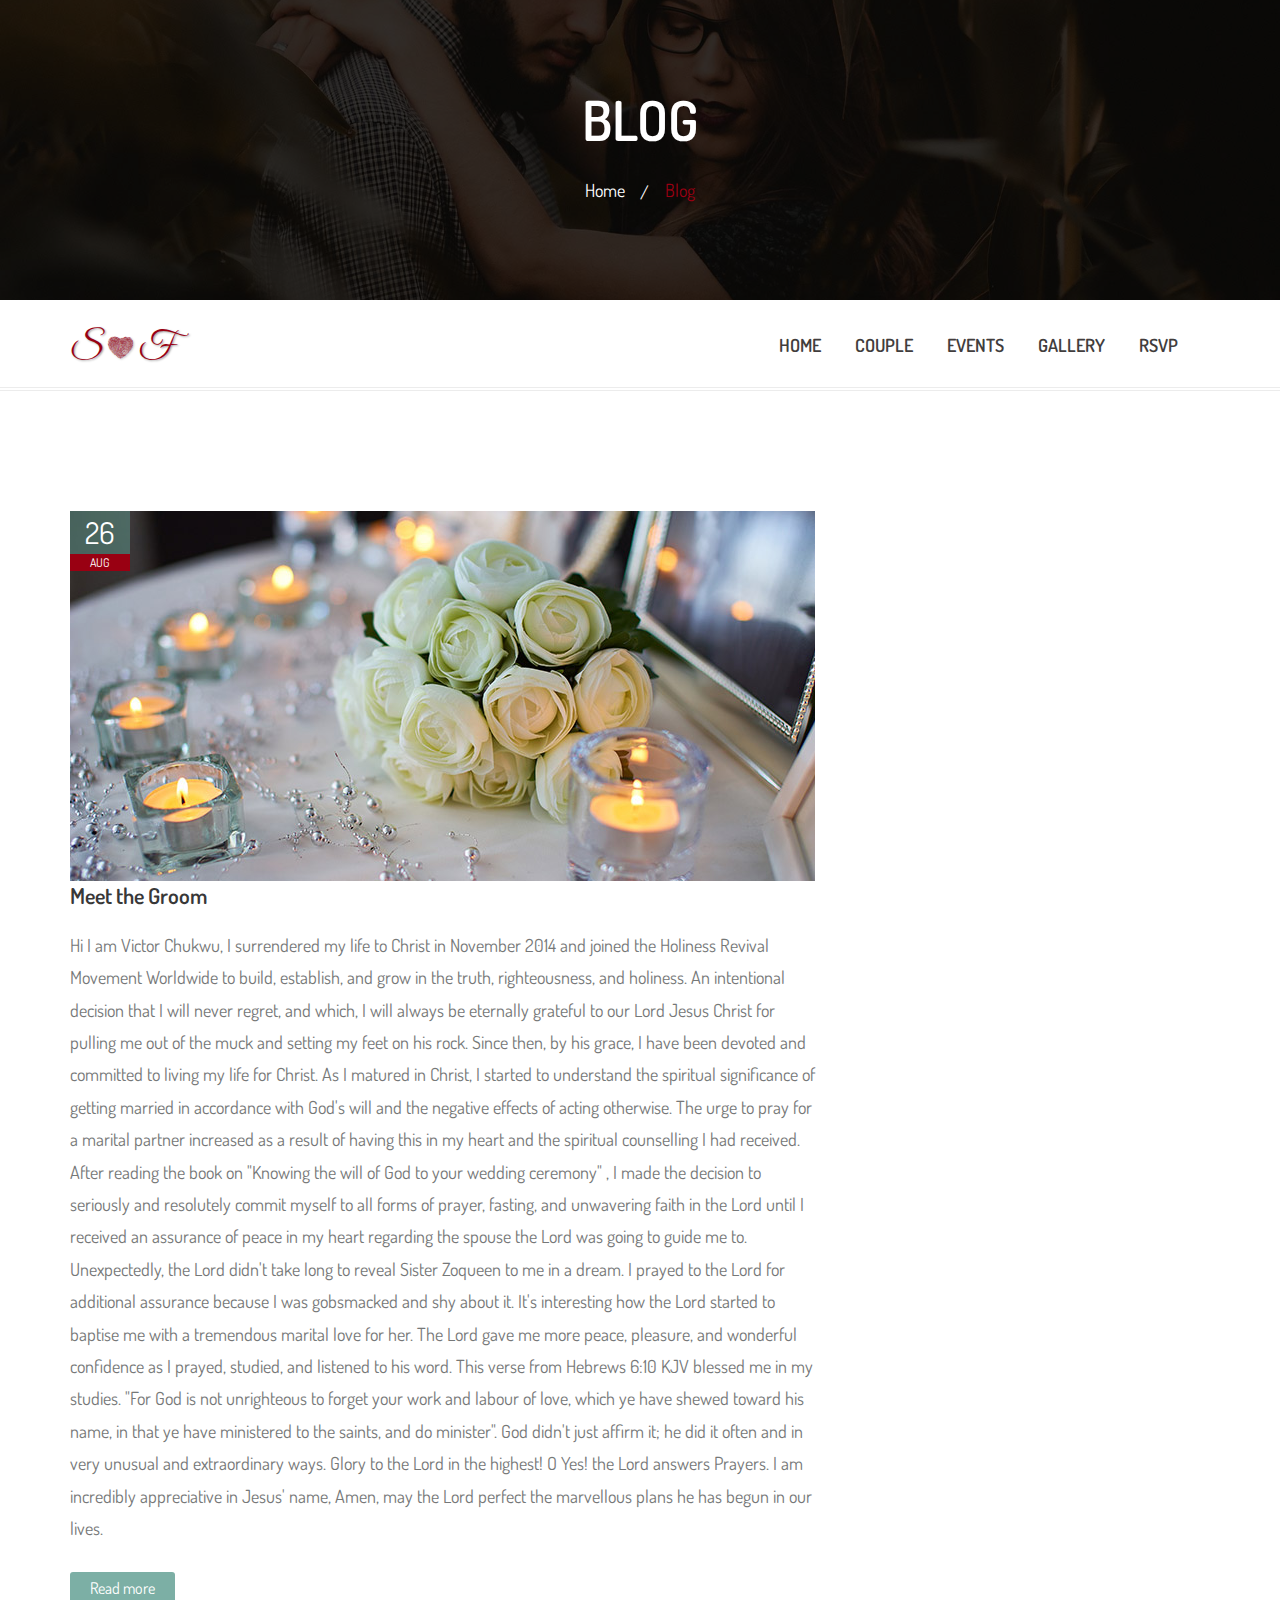
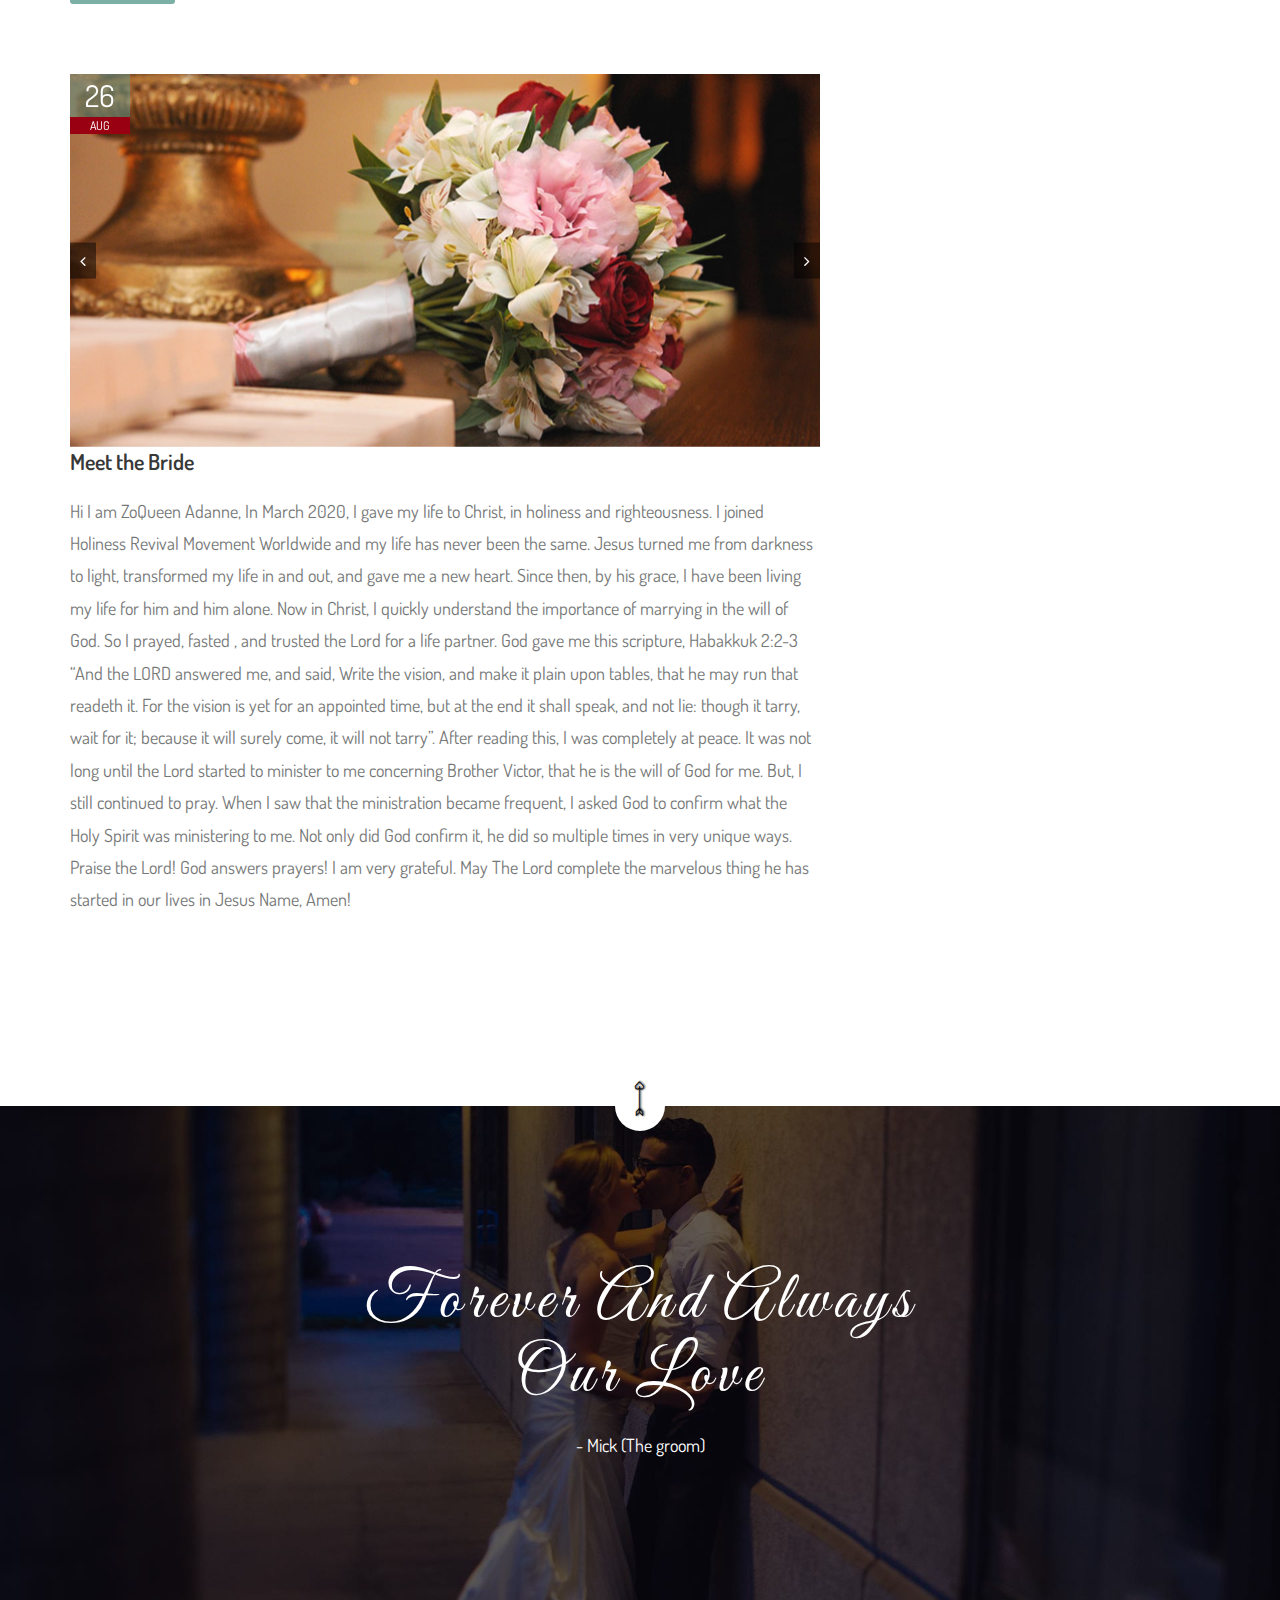
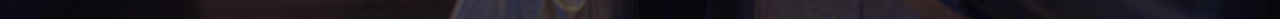
<file: Wedding_web-master/lovely-wedding/lovely-wedding/blog.html>
<!DOCTYPE html>
<html lang="en">

<!-- Mirrored from irsfoundation.com/tf/templates/wedding/lovely-wedding/lovely-wedding/blog.html by HTTrack Website Copier/3.x [XR&CO'2014], Tue, 25 Apr 2023 18:26:41 GMT -->
<head>
    <!-- Meta Tags -->
    <meta charset="utf-8">
    <meta http-equiv="X-UA-Compatible" content="IE=edge">
    <meta name="viewport" content="width=device-width, initial-scale=1">

    <!-- Page Title -->
    <title> Lovly Wedding - Responsive Wedding Template </title>

    <!-- Favicon and Touch Icons -->
    <link href="images/favicon/favicon.png" rel="shortcut icon" type="image/png">
    <link href="images/favicon/apple-touch-icon.png" rel="apple-touch-icon">
    <link href="images/favicon/apple-touch-icon-72x72.png" rel="apple-touch-icon" sizes="72x72">
    <link href="images/favicon/apple-touch-icon-114x114.png" rel="apple-touch-icon" sizes="114x114">
    <link href="images/favicon/apple-touch-icon-144x144.png" rel="apple-touch-icon" sizes="144x144">

    <!-- Icon fonts -->
    <link href="css/font-awesome.min.css" rel="stylesheet">
    <link href="css/flaticon.css" rel="stylesheet">

    <!-- Bootstrap core CSS -->
    <link href="css/bootstrap.min.css" rel="stylesheet">

    <!-- Plugins for this template -->
    <link href="css/animate.css" rel="stylesheet">
    <link href="css/owl.carousel.css" rel="stylesheet">
    <link href="css/owl.theme.css" rel="stylesheet">
    <link href="css/slick.css" rel="stylesheet">
    <link href="css/slick-theme.css" rel="stylesheet">
    <link href="css/owl.transitions.css" rel="stylesheet">
    <link href="css/jquery.fancybox.css" rel="stylesheet">
    <link href="css/magnific-popup.css" rel="stylesheet">

    <!-- Custom styles for this template -->
    <link href="css/style.css" rel="stylesheet">

    <!-- HTML5 shim and Respond.js for IE8 support of HTML5 elements and media queries -->
    <!--[if lt IE 9]>
    <script src="https://oss.maxcdn.com/html5shiv/3.7.3/html5shiv.min.js"></script>
    <script src="https://oss.maxcdn.com/respond/1.4.2/respond.min.js"></script>
    <![endif]-->

</head>

<body>

    <!-- start page-wrapper -->
    <div class="page-wrapper">

        <!-- start preloader -->
        <div class="preloader">
            <div class="inner">
                <span class="icon"><i class="fi flaticon-two"></i></span>
            </div>
        </div>
        <!-- end preloader -->

        <div class="page-title">
            <div class="container">
                <div class="row">
                    <div class="col col-xs-12">
                        <h2>Blog</h2>
                        <div class="breadcrumb">
                            <ul>
                                <li><a href="index.html">Home</a></li>
                                <li>Blog</li>
                            </ul>
                        </div>
                    </div>
                </div>
            </div> <!-- end container -->
        </div> <!-- end page-title -->

        <!-- Start header -->
        <header id="header" class="site-header header-style-1">
            <nav class="navigation navbar navbar-default">
                <div class="container">
                    <div class="navbar-header">
                        <button type="button" class="open-btn">
                            <span class="sr-only">Toggle navigation</span>
                            <span class="icon-bar"></span>
                            <span class="icon-bar"></span>
                            <span class="icon-bar"></span>
                        </button>
                        <div class="couple-logo">
                            <h1><a href="#home">S <i class="fi flaticon-shape-1"></i> F</a></h1>
                        </div>
                    </div>
                    <div id="navbar" class="navbar-collapse collapse navbar-right navigation-holder">
                        <button class="close-navbar"><i class="fa fa-close"></i></button>
                        <ul class="nav navbar-nav">
                            <li><a href="index.html#home">Home</a></li>
                            <li><a href="index.html#couple">Couple</a></li>
                            <li><a href="index.html#events">Events</a></li>
                            <li><a href="index.html#gallery">Gallery</a></li>
                            <li><a href="index.html#rsvp">RSVP</a></li>
                        </ul>
                    </div><!-- end of nav-collapse -->
                </div><!-- end of container -->
            </nav>
        </header>
        <!-- end of header -->


        <!-- start blog-main -->
        <section class="blog-main section-padding">
            <div class="container">
                <div class="row">
                    <div class="blog-content col col-md-8">
                        <div class="post">
                            <div class="entry-header">
                                <div class="entry-date-media">
                                    <div class="entry-date">26 <span>Aug</span></div>
                                    <div class="entry-media">
                                        <img src="images/blog/img-1.jpg" class="img img-responsive" alt>
                                    </div>
                                </div>

                               

                                <div class="entry-title">
                                    <h3><a href="#">Meet the Groom</a></h3>
                                </div>
                            </div> <!-- end of entry-header -->

                            <div class="entry-content">
                                <p>Hi I am Victor Chukwu, I surrendered my life to Christ in November 2014 and joined the Holiness Revival Movement Worldwide to build, establish, and grow in the truth, righteousness, and holiness. An intentional decision that I will never regret, and which, I will always be eternally grateful to our Lord Jesus Christ for pulling me out of the muck and setting my feet on his rock. Since then, by his grace, I have  been devoted and committed to living my life for Christ. 

                                    As I matured in Christ, I started to understand the spiritual significance of getting married in accordance with God's will and the negative effects of acting otherwise. The urge to pray for a marital partner increased as a result of having this in my heart and the spiritual counselling I had received. After reading the book on "Knowing the will of God to your wedding ceremony" , I made the decision to seriously and resolutely commit myself to all forms of prayer, fasting, and unwavering faith in the Lord until I received an assurance of peace in my heart regarding the spouse the Lord was going to guide me to. 
                                    
                                    Unexpectedly, the Lord didn't take long to reveal Sister Zoqueen to me in a dream. I prayed to the Lord for additional assurance because I was gobsmacked and shy about it. It's interesting how the Lord started to baptise me with a tremendous marital love for her.  The Lord gave me more peace, pleasure, and wonderful confidence as I prayed, studied, and listened to his word. This verse from Hebrews 6:10 KJV blessed me in my studies. "For God is not unrighteous to forget your work and labour of love, which ye have shewed toward his name, in that ye have ministered to the saints, and do minister". God didn't just affirm it; he did it often and in very unusual and extraordinary ways. Glory to the Lord in the highest! O Yes! the Lord answers Prayers. I am incredibly appreciative in Jesus' name, Amen, may the Lord perfect the marvellous plans he has begun in our lives.</p>
                                <a href="#" class="read-more">Read more</a>
                            </div> <!-- end of entry-content -->
                        </div> <!-- end of post -->

                        <div class="post">
                            <div class="entry-header">
                                <div class="entry-date-media">
                                    <div class="entry-date">26 <span>Aug</span></div>
                                    <div class="entry-media media-carousel">
                                        <div class="item">
                                            <img src="images/blog/img-2.jpg" class="img img-responsive" alt>
                                        </div>
            
                                    </div>
                                </div>
                    
                                <!-- <div class="entry-formet">
                                    <div class="entry-meta">
                                        <div class="cat">
                                            <i class="fa fa-tags"></i> <a href="#">Uncategorize</a>, <a href="#">Photography</a>
                                        </div>
                                        <div class="cat">
                                            <i class="fa fa-comments"></i> <a href="#">Comments: 5</a>
                                        </div>
                                    </div>
                                </div> -->

                                <div class="entry-title">
                                    <h3><a href="#">Meet the Bride</a></h3>
                                </div>
                            </div> <!-- end of entry-header -->
                    
                            <div class="entry-content">
                                <p>Hi I am ZoQueen Adanne, In March 2020, I gave my life to Christ, in holiness and righteousness. I joined Holiness Revival Movement Worldwide and my life has never been the same. Jesus turned me from darkness to light, transformed my life in and out, and gave me a new heart. Since then, by his grace, I have been living my life for him and him alone. 

                                    Now in Christ, I quickly understand the importance of marrying in the will of God.
                                    So I prayed, fasted , and trusted the Lord for a life partner. God gave me this scripture, Habakkuk 2:2-3 “And the LORD answered me, and said, Write the vision, and make it plain upon tables, that he may run that readeth it. For the vision is yet for an appointed time, but at the end it shall speak, and not lie: though it tarry, wait for it; because it will surely come, it will not tarry”. After reading this, I was completely at peace.
                                    
                                    It was not long until the Lord started to minister to me concerning Brother Victor, that he is the will of God for me. But, I still continued to pray. When I saw that the ministration became frequent, I asked God to confirm what the Holy Spirit was ministering to me. Not only did God confirm it, he did so multiple times in very unique ways. Praise the Lord! God answers prayers! I am very grateful. May The Lord complete the marvelous thing he has started in our lives in Jesus Name, Amen!</p>
                                
                            </div> <!-- end of entry-content -->
                        </div> <!-- end of post -->

                       
                    </div> <!-- end of blog-content -->

                    <div class="blog-sidebar col col-md-4">
                        
                        </div>

                        <div class="widget popular-posts-widget">
                            
                        </div>

                        <div class="widget populer-tags-widget">
                            
                            </ul>
                        </div>
                    </div> <!-- end of sidebar -->
                </div> <!-- end of row -->
            </div> <!-- end of container -->
        </section>
        <!-- end of blog-main -->

        
        <!-- start footer -->
        <footer class="site-footer">
            <div class="back-to-top">
                <a href="#" class="back-to-top-btn"><span><i class="fi flaticon-cupid"></i></span></a>
            </div>
            <div class="container">
                <div class="row">
                    <div class="col col-xs-12">
                        <h2>Forever and Always Our Love</h2>
                        <span>- Mick (The groom)</span>
                    </div>
                </div> <!-- end row -->
            </div> <!-- end container -->
        </footer>
        <!-- end footer -->

    </div>
    <!-- end of page-wrapper -->



    <!-- All JavaScript files
    ================================================== -->
    <script src="js/jquery.min.js"></script>
    <script src="js/bootstrap.min.js"></script>

    <!-- Plugins for this template -->
    <script src="js/jquery-plugin-collection.js"></script>

    <!-- Custom script for this template -->
    <script src="js/script.js"></script>
</body>

<!-- Mirrored from irsfoundation.com/tf/templates/wedding/lovely-wedding/lovely-wedding/blog.html by HTTrack Website Copier/3.x [XR&CO'2014], Tue, 25 Apr 2023 18:26:46 GMT -->
</html>
</file>
<file: Wedding_web-master/lovely-wedding/lovely-wedding/css/flaticon.css>
/*
  	Flaticon icon font: Flaticon
  	Creation date: 29/08/2017 08:28
  	*/

@font-face {
  font-family: "Flaticon";
  src: url("../fonts/Flaticon.eot");
  src: url("../fonts/Flaticond41d.eot?#iefix") format("embedded-opentype"),
       url("../fonts/Flaticon.woff") format("woff"),
       url("../fonts/Flaticon.ttf") format("truetype"),
       url("../fonts/Flaticon.svg#Flaticon") format("svg");
  font-weight: normal;
  font-style: normal;
}

@media screen and (-webkit-min-device-pixel-ratio:0) {
  @font-face {
    font-family: "Flaticon";
    src: url("../fonts/Flaticon.svg#Flaticon") format("svg");
  }
}

[class^="flaticon-"]:before, [class*=" flaticon-"]:before,
[class^="flaticon-"]:after, [class*=" flaticon-"]:after {   
  font-family: Flaticon;
        font-size: 20px;
font-style: normal;
margin-left: 20px;
}

.flaticon-arrows-3:before { content: "\f100"; }
.flaticon-up-arrow-1:before { content: "\f101"; }
.flaticon-arrows-2:before { content: "\f102"; }
.flaticon-arrows-1:before { content: "\f103"; }
.flaticon-arrow-1:before { content: "\f104"; }
.flaticon-arrows:before { content: "\f105"; }
.flaticon-arrow:before { content: "\f106"; }
.flaticon-indian-arrow-with-heart-shape:before { content: "\f107"; }
.flaticon-cupid:before { content: "\f108"; }
.flaticon-heart-direction-up:before { content: "\f109"; }
.flaticon-up-arrow:before { content: "\f10a"; }
.flaticon-shape-1:before { content: "\f10b"; }
.flaticon-two:before { content: "\f10c"; }
.flaticon-shapes-2:before { content: "\f10d"; }
.flaticon-shapes-1:before { content: "\f10e"; }
.flaticon-shapes:before { content: "\f10f"; }
.flaticon-shape:before { content: "\f110"; }
.flaticon-heart-black-shape-for-love:before { content: "\f111"; }
.flaticon-hearts-outline-icon:before { content: "\f112"; }
.flaticon-favorite-heart-button:before { content: "\f113"; }
.flaticon-heart:before { content: "\f114"; }
</file>
<file: Wedding_web-master/lovely-wedding/lovely-wedding/css/style.css>
/*------------------------------------------------------------------
[Master Stylesheet]
Theme Name:
Version:        1.0.0
Author:         themexriver
URL:            http://themeforest.net/user/themexriver
-------------------------------------------------------------------*/
/*--------------------------------------------------------------
>>> TABLE OF CONTENTS:
----------------------------------------------------------------
#0.1	Theme Reset Style
#0.2	Global Elements
#0.3	header
#0.4	hero-slider
#0.5	footer
#0.6	wedding-couple-section
#0.7	count-down-section
#0.8	story-section
#0.9	cta
#1.0	events-section
#1.1	inportant-people-section
#1.2	gallery-section
#1.3	rsvp-section
#1.4	getting-there-section
#1.5	gift-registration-section

----------------------------------------------------------------*/
/*---------------------------
	Fonts
----------------------------*/
@import url("https://fonts.googleapis.com/css?family=Dosis:400,600,700|Great+Vibes");
/*--------------------------------------------------------------
#0.1    Theme Reset Style
--------------------------------------------------------------*/
html {
  font-size: 18px;
}

body {
  font-family: "Dosis", sans-serif;
  background-color: #fff;
  font-size: 18px;
  font-size: 1rem;
  -webkit-font-smoothing: antialiased;
  overflow-x: hidden;
}

@media (max-width: 1199px) {
  body {
    font-size: 17px;
    font-style: 0.94444rem;
  }
}

 /* For home Bible verse */
 .home-verse{
  color: white;
  /* color: #990012; */
  position: relative;
  top: 1rem;
  font-style: italic;
 }

@media (max-width: 991px) {
  body {
    font-size: 16px;
    font-style: 0.88889rem;
  }
}

p {
  color: #767878;
  line-height: 1.8em;
}

h1,
h2,
h3,
h4,
h5,
h6 {
  color: gold;
}

ul {
  list-style-type: none;
  padding-left: 0;
  margin: 0;
}

a {
  text-decoration: none;
  -webkit-transition: all 0.2s;
  -moz-transition: all 0.2s;
  -o-transition: all 0.2s;
  -ms-transition: all 0.2s;
  transition: all 0.2s;
}

a:hover,
a:focus {
  text-decoration: none;
}

/*--------------------------------------------------------------
#0.2    Global Elements
--------------------------------------------------------------*/
.page-wrapper {
  position: relative;
  overflow: hidden;
}

.wow {
  visibility: hidden;
}

.fi:before {
  margin: 0;
}

.section-padding {
  padding: 120px 0;
}

@media (max-width: 1199px) {
  .section-padding {
    padding: 100px 0;
  }
}

@media (max-width: 991px) {
  .section-padding {
    padding: 80px 0;
  }
}

/** for popup image ***/
.mfp-wrap {
  background-color: rgba(0, 0, 0, 0.9);
  z-index: 99999;
}

.mfp-with-zoom .mfp-container,
.mfp-with-zoom.mfp-bg {
  opacity: 0;
  -webkit-backface-visibility: hidden;
  -webkit-transition: all 0.3s ease-out;
  -moz-transition: all 0.3s ease-out;
  -o-transition: all 0.3s ease-out;
  transition: all 0.3s ease-out;
}

.mfp-with-zoom.mfp-ready .mfp-container {
  opacity: 1;
}

.mfp-with-zoom.mfp-ready.mfp-bg {
  opacity: 0.8;
}

.mfp-with-zoom.mfp-removing .mfp-container,
.mfp-with-zoom.mfp-removing.mfp-bg {
  opacity: 0;
}

.mfp-iframe-holder {
  background: #1a1a1a;
  width: 100%;
  height: 100%;
  position: fixed;
  left: 0;
  top: 0;
}
.music-holder iframe audio{
  background-color: transparent;
  width: 0%;
}

/*** for fancybox video ***/
.fancybox-overlay {
  background: rgba(0, 0, 0, 0.9);
  z-index: 9999 !important;
}

.fancybox-wrap {
  z-index: 99999 !important;
}

/*** validate rsvp form ***/
.validate-rsvp-form .success-error-message {
  margin: 15px 0 0;
}

.validate-rsvp-form label.error {
  color: red;
  margin: 5px 0 0 0;
}

.validate-rsvp-form #loader {
  display: none;
}

.validate-rsvp-form #loader i {
  font-size: 20px;
  color: #fff;
}

.validate-rsvp-form #success,
.validate-rsvp-form #error {
  width: 100%;
  color: #fff;
  padding: 5px 10px;
  font-size: 16px;
  text-align: center;
  display: none;
}

@media (max-width: 767px) {
  .validate-rsvp-form #success,
  .validate-rsvp-form #error {
    font-size: 15px;
  }
}

.validate-rsvp-form #success {
  background-color: green;
  margin-bottom: 5px;
}

.validate-rsvp-form #error {
  background-color: red;
}

/*** music box ***/
.music-box {
  position: fixed;
  width: 300px;
  height: 160px;
  z-index: 120;
  bottom: 30px;
  right: 30px;
}

@media (max-width: 991px) {
  .music-box {
    width: 250px;
    height: 120px;
    right: auto;
    left: 30px;
  }
}

.music-box .music-holder {
  width: 100%;
  height: 100%;
  position: absolute;
  right: 0;
  top: -30px;
  visibility: hidden;
  opacity: 0;
  -webkit-transition: all 0.5s ease-out;
  -o-transition: all 0.5s ease-out;
  transition: all 0.5s ease-out;
}

.music-box .music-holder iframe {
  width: 100%;
  height: 100%;
}

.music-box button {
  background: rgba(0, 0, 0, 0.1);
  width: 40px;
  height: 40px;
  line-height: 37px;
  font-size: 18px;
  font-size: 1rem;
  color: #990012;
  border: 1px solid #e6e6e6;
  outline: 0;
  padding: 0;
  margin: 0;
  position: absolute;
  right: 0;
  bottom: 0;
  -webkit-border-radius: 50%;
  -moz-border-radius: 50%;
  -o-border-radius: 50%;
  -ms-border-radius: 50%;
  border-radius: 50%;
}

@media (max-width: 991px) {
  .music-box button {
    right: auto;
    left: 0;
  }
}

.music-box .toggle-music-box {
  top: -50px;
  visibility: visible;
  opacity: 1;
}

/*** scrollbar style for chrome ***/
::-webkit-scrollbar {
  width: 10px;
}

::-webkit-scrollbar-track {
  background-color: #ccc;
}

::-webkit-scrollbar-thumb {
  background-color: #990012;
  -webkit-border-radius: 5px;
  -moz-border-radius: 5px;
  -o-border-radius: 5px;
  -ms-border-radius: 5px;
  border-radius: 5px;
}

/*** spirit-header ***/
.spirit-header {
  position: relative;
  z-index: 100;
}

.ripple,
.particleground,
.video-player,
.surface-shader {
  width: 100%;
  height: 100%;
  position: absolute;
  left: 0;
  top: 0;
  z-index: 100;
}

.video-player:before {
  content: "";
  background-color: rgba(94, 154, 142, 0.5);
  width: 100%;
  height: 100%;
  position: absolute;
  left: 0;
  top: 0;
  z-index: 100;
}

.section-title, .section-title-white {
  text-align: center;
  margin-bottom: 60px;
  position: relative;
}

@media (max-width: 767px) {
  .section-title, .section-title-white {
    margin-bottom: 50px;
  }
}

.section-title .vertical-line, .section-title-white .vertical-line {
  width: 18px;
  height: 42px;
  top: 0;
}

@media (max-width: 991px) {
  .section-title .vertical-line, .section-title-white .vertical-line {
    height: 35px;
  }
}

.section-title .vertical-line, .section-title-white .vertical-line,
.section-title .vertical-line span, .section-title-white .vertical-line span {
  position: absolute;
  left: 50%;
  -webkit-transform: translateX(-50%);
  -moz-transform: translateX(-50%);
  -o-transform: translateX(-50%);
  -ms-transform: translateX(-50%);
  transform: translateX(-50%);
}

.section-title .vertical-line span, .section-title-white .vertical-line span {
  background: rgba(94, 154, 142, 0.2);
  width: 2px;
  height: 42px;
  top: 17px;
}

@media (max-width: 991px) {
  .section-title .vertical-line span, .section-title-white .vertical-line span {
    height: 35px;
  }
}

@media (max-width: 767px) {
  .section-title .vertical-line span, .section-title-white .vertical-line span {
    height: 30px;
    top: 15px;
  }
}

.section-title .vertical-line span i, .section-title-white .vertical-line span i {
  position: absolute;
  left: -34px;
  top: -63px;
}

@media (max-width: 991px) {
  .section-title .vertical-line span i, .section-title-white .vertical-line span i {
    left: -28px;
    top: -54px;
  }
}

.section-title .vertical-line span i:before, .section-title-white .vertical-line span i:before {
  margin: 0;
  font-size: 65px;
  font-size: 3.61111rem;
  color: #990012;
  opacity: 0.6;
}

@media (max-width: 991px) {
  .section-title .vertical-line span i:before, .section-title-white .vertical-line span i:before {
    font-size: 55px;
    font-size: 3.05556rem;
  }
}

.section-title .vertical-line:before, .section-title-white .vertical-line:before {
  content: "";
  background: rgba(94, 154, 142, 0.2);
  width: 45px;
  height: 2px;
  top: 16px;
  position: absolute;
  left: 50%;
  -webkit-transform: translateX(-50%);
  -moz-transform: translateX(-50%);
  -o-transform: translateX(-50%);
  -ms-transform: translateX(-50%);
  transform: translateX(-50%);
}

@media (max-width: 991px) {
  .section-title .vertical-line:before, .section-title-white .vertical-line:before {
    width: 40px;
    height: 2px;
  }
}

.section-title h2, .section-title-white h2 {
  font-family: "Great Vibes", cursive;
  background-color: rgba(94, 154, 142, 0.1);
  font-size: 46px;
  font-size: 2.55556rem;
  color: #848383;
  margin: 59px 0 0;
  padding: 10px 25px 5px;
  border-top: 2px solid rgba(94, 154, 142, 0.1);
  border-bottom: 2px solid rgba(94, 154, 142, 0.1);
  display: inline-block;
  text-transform: capitalize;
  letter-spacing: 3px;
}

@media (max-width: 1199px) {
  .section-title h2, .section-title-white h2 {
    font-size: 40px;
    font-size: 2.22222rem;
  }
}

@media (max-width: 991px) {
  .section-title h2, .section-title-white h2 {
    font-size: 35px;
    font-size: 1.94444rem;
    margin-top: 52px;
  }
}

@media (max-width: 767px) {
  .section-title h2, .section-title-white h2 {
    font-size: 30px;
    font-size: 1.66667rem;
    padding: 8px 10px 3px;
    letter-spacing: 1px;
  }
}

@media (max-width: 767px) {
  .section-title h2, .section-title-white h2 {
    margin-top: 45px;
  }
}

.section-title-white .vertical-line span {
  background: rgba(255, 255, 255, 0.2);
}

.section-title-white .vertical-line span i:before {
  margin: 0;
  font-size: 65px;
  color: #fff;
  opacity: 0.4;
}

.section-title-white .vertical-line:before, .section-title-white .vertical-line:after {
  background: rgba(255, 255, 255, 0.2);
}

.section-title-white .vertical-line:after {
  background: #fff;
}

.section-title-white h2 {
  color: #fff;
  background-color: rgba(255, 255, 255, 0.1);
  border-top: 2px solid rgba(255, 255, 255, 0.1);
  border-bottom: 2px solid rgba(255, 255, 255, 0.1);
}

.theme-btn {
  background-color: #990012;
  line-height: 0.66em;
  color: #fff;
  padding: 15px;
  border: 0;
  -webkit-border-radius: 0;
  -moz-border-radius: 0;
  -o-border-radius: 0;
  -ms-border-radius: 0;
  border-radius: 0;
  text-transform: uppercase;
}

.theme-btn:hover, .theme-btn:focus, .theme-btn:active {
  background-color: Gold;
  color: #fff;
}

@media (max-width: 767px) {
  .theme-btn {
    padding: 12px;
    font-size: 13px;
  }
}

.form input,
.form textarea,
.form select {
  border-color: #bfbfbf;
  border-radius: 0;
  outline: 0;
  -webkit-box-shadow: none;
  box-shadow: none;
  color: #595959;
}

.form input:focus,
.form textarea:focus,
.form select:focus {
  border-color: #990012;
  -webkit-box-shadow: 0 0 5px 0 #7cafa5;
  -moz-box-shadow: 0 0 5px 0 #7cafa5;
  -o-box-shadow: 0 0 5px 0 #7cafa5;
  -ms-box-shadow: 0 0 5px 0 #7cafa5;
  box-shadow: 0 0 5px 0 #7cafa5;
}

.form ::-webkit-input-placeholder {
  font-style: 18px;
  font-style: italic;
  color: #595959;
}

.form :-moz-placeholder {
  font-style: 18px;
  font-style: italic;
  color: #595959;
}

.form ::-moz-placeholder {
  font-style: 18px;
  font-style: italic;
  color: #595959;
}

.form :-ms-input-placeholder {
  font-style: 18px;
  font-style: italic;
  color: #595959;
}

.form select {
  background: url(../images/select-icon.png) no-repeat right center;
  display: inline-block;
  -webkit-appearance: none;
  -moz-appearance: none;
  -ms-appearance: none;
  appearance: none;
  cursor: pointer;
}

.form select::-ms-expand {
  /* for IE 11 */
  display: none;
}

.social-links {
  overflow: hidden;
}

.social-links li {
  float: left;
}

.social-links li a {
  display: block;
  color: #fff;
  text-align: center;
}

.social-links li a:hover {
  background-color: #990012;
}

.page-title {
  background: url("../images/page-title.jpg") center center/cover no-repeat local;
  height: 300px;
  text-align: center;
  position: relative;
  display: table;
  width: 100%;
}

@media (max-width: 1199px) {
  .page-title {
    height: 250px;
  }
}

.page-title:before {
  content: "";
  background-color: rgba(0, 0, 0, 0.8);
  width: 100%;
  height: 100%;
  position: absolute;
  left: 0;
  top: 0;
}

.page-title .container {
  width: 100%;
  vertical-align: middle;
  display: table-cell;
}

.page-title h2,
.page-title ol {
  color: #fff;
}

.page-title h2 {
  font-size: 55px;
  font-size: 3.05556rem;
  font-weight: 600;
  margin: 0 0 0.5em;
  text-transform: uppercase;
}

@media (max-width: 1199px) {
  .page-title h2 {
    font-size: 45px;
    font-size: 2.5rem;
  }
}

@media (max-width: 767px) {
  .page-title h2 {
    font-size: 40px;
    font-size: 2.22222rem;
  }
}

.page-title .breadcrumb {
  background-color: transparent;
  padding: 0;
  margin: 0;
  text-align: center;
}

.page-title .breadcrumb a {
  color: #fff;
}

.page-title .breadcrumb ul {
  display: inline-block;
}

.page-title .breadcrumb ul li {
  font-size: 18px;
  font-size: 1rem;
  color: #990012;
  float: left;
  position: relative;
}

@media (max-width: 1199px) {
  .page-title .breadcrumb ul li {
    font-size: 16px;
    font-size: 0.88889rem;
  }
}

.page-title .breadcrumb ul > li + li {
  padding-left: 20px;
  margin-left: 20px;
}

@media (max-width: 1199px) {
  .page-title .breadcrumb ul > li + li {
    padding-left: 15px;
    margin-left: 15px;
  }
}

.page-title .breadcrumb ul > li + li:before {
  content: "/";
  position: absolute;
  left: -5px;
  top: 2px;
  color: #fff;
}

.preloader {
  background-color: #fff;
  width: 100%;
  height: 100%;
  position: fixed;
  left: 0;
  top: 0;
  z-index: 1000;
}

.preloader .inner {
  position: absolute;
  left: 50%;
  top: 50%;
  -webkit-transform: translate(-50%, -50%);
  -moz-transform: translate(-50%, -50%);
  -o-transform: translate(-50%, -50%);
  -ms-transform: translate(-50%, -50%);
  transform: translate(-50%, -50%);
}

.preloader .icon {
  display: block;
  width: 90px;
  height: 90px;
  position: relative;
}

.preloader .icon:before {
  content: "";
  width: 100%;
  height: 100%;
  position: absolute;
  left: 0;
  top: 0;
  border: 5px solid #f1f1f1;
  border-top: 5px solid #990012;
  border-radius: 50%;
  -webkit-animation: rotating 1s linear infinite;
  animation: rotating 1s linear infinite;
}

.preloader .icon i {
  position: absolute;
  left: 50%;
  top: 50%;
  -webkit-transform: translate(-50%, -50%);
  -moz-transform: translate(-50%, -50%);
  -o-transform: translate(-50%, -50%);
  -ms-transform: translate(-50%, -50%);
  transform: translate(-50%, -50%);
}

.preloader .icon i:before {
  font-size: 55px;
  font-size: 3.05556rem;
  color: #990012;
}

@-webkit-keyframes rotating {
  from {
    -webkit-transform: rotate(0deg);
    transform: rotate3d(0deg);
  }
  to {
    -webkit-transform: rotate(360deg);
    transform: rotate(360deg);
  }
}

@keyframes rotating {
  from {
    -webkit-transform: rotate(0deg);
    transform: rotate3d(0deg);
  }
  to {
    -webkit-transform: rotate(360deg);
    transform: rotate(360deg);
  }
}

/*sidebar*/
.blog-sidebar {
  background-color: #fff;
  padding: 0 25px 0 75px;
  /*search-widget*/
  /*categories-widget*/
  /*popular-posts-widget*/
  /*popular-tags*/
}

@media (max-width: 1199px) {
  .blog-sidebar {
    padding: 0 0 0 35px;
  }
}

@media (max-width: 991px) {
  .blog-sidebar {
    max-width: 450px;
    padding: 0 15px;
    margin-top: 80px;
  }
}

@media (max-width: 767px) {
  .blog-sidebar {
    margin-top: 70px;
  }
}

.blog-sidebar .widget {
  margin-bottom: 50px;
}

.blog-sidebar .widget:last-child {
  margin-bottom: 0;
}

.blog-sidebar .widget h3 {
  font-size: 18px;
  font-size: 1rem;
  font-weight: 600;
  color: #3e3e3e;
  line-height: 0.86em;
  text-transform: uppercase;
  margin: 0 0 1.42em;
}

.blog-sidebar .widget input {
  border: 1px solid #dcdddd;
  border-radius: 0;
  -webkit-box-shadow: none;
  box-shadow: none;
  padding-right: 50px;
}

.blog-sidebar .search-widget form {
  position: relative;
}

.blog-sidebar .search-widget button {
  background-color: transparent;
  position: absolute;
  right: 1px;
  top: 1px;
  border: 0;
  border-radius: 0;
}

.blog-sidebar .search-widget button:hover,
.blog-sidebar .blog-sidebar .search-widget button:focus {
  background-color: transparent;
  border: 0;
  outline: 0;
  -webkit-box-shadow: none;
  box-shadow: none;
}

.blog-sidebar .search-widget button i {
  color: #858686;
}

.blog-sidebar .categories-widget ul li {
  border-bottom: 1px solid #dcdddd;
}

.blog-sidebar .categories-widget ul li a {
  font-size: 16px;
  font-size: clac-rem-value(16);
  display: block;
  color: #777778;
  padding: 5px 0 5px 25px;
  position: relative;
}

.blog-sidebar .categories-widget ul li:first-child a {
  padding-top: 0;
}

.blog-sidebar .categories-widget ul li a:before {
  font-family: FontAwesome;
  content: "\f105";
  color: #182a4d;
  position: absolute;
  left: 2px;
  top: 50%;
  -webkit-transform: translateY(-50%);
  -ms-transform: translateY(-50%);
  transform: translateY(-50%);
}

.blog-sidebar .categories-widget ul li a:hover:before {
  color: #990012;
}

.blog-sidebar .categories-widget ul li a:hover {
  color: #990012;
}

.blog-sidebar .popular-posts-widget li {
  overflow: hidden;
  margin-bottom: 20px;
}

.blog-sidebar .popular-posts-widget li:last-child {
  margin-bottom: 0;
}

.blog-sidebar .popular-posts-widget .date {
  font-size: 16px;
  font-size: 0.88889rem;
  font-weight: 600;
  color: #990012;
  display: inline-block;
  margin-bottom: 5px;
}

.blog-sidebar .popular-posts-widget h6 {
  font-size: 16px;
  font-size: clac-rem-value(16);
  margin: 0;
  line-height: 1.7em;
}

.blog-sidebar .popular-posts-widget h6 a {
  color: #2f2f2f;
}

.blog-sidebar .popular-posts-widget h6 a:hover {
  color: #4b7a71;
}

.blog-sidebar .populer-tags-widget ul {
  overflow: hidden;
}

.blog-sidebar .populer-tags-widget ul li {
  float: left;
}

.blog-sidebar .populer-tags-widget ul li a {
  background-color: rgba(94, 154, 142, 0.1);
  display: block;
  font-size: 13px;
  font-size: 0.72222rem;
  color: #777778;
  text-align: center;
  text-transform: uppercase;
  padding: 5px 10px 5px 25px;
  border: 1px solid rgba(94, 154, 142, 0.2);
  margin: 0 5px 5px 0;
  position: relative;
}

.blog-sidebar .populer-tags-widget ul li a:before {
  font-family: FontAwesome;
  content: "\f02b";
  font-size: 13px;
  color: rgba(94, 154, 142, 0.3);
  position: absolute;
  left: 10px;
  top: 50%;
  -webkit-transform: translateY(-50%);
  -moz-transform: translateY(-50%);
  -o-transform: translateY(-50%);
  -ms-transform: translateY(-50%);
  transform: translateY(-50%);
  -webkit-transition: all 0.3s;
  -moz-transition: all 0.3s;
  -o-transition: all 0.3s;
  -ms-transition: all 0.3s;
  transition: all 0.3s;
}

.blog-sidebar .populer-tags-widget ul li a:hover {
  background-color: #990012;
  color: #fff;
  border-color: #990012;
}

.blog-sidebar .populer-tags-widget ul li a:hover:before {
  color: #fff;
}

.page-pagination .pagination {
  margin: 0;
}

@media (max-width: 767px) {
  .page-pagination .pagination {
    margin-top: -20px;
  }
}

.page-pagination .pagination li a {
  width: 40px;
  height: 40px;
  line-height: 37px;
  font-size: 16px;
  font-size: 0.88889rem;
  font-weight: 600;
  text-align: center;
  color: #565656;
  border-radius: 0;
  border: 1px solid #990012;
  padding: 0;
  margin: 2px;
  position: relative;
}

@media (max-width: 991px) {
  .page-pagination .pagination li a {
    width: 35px;
    height: 35px;
    line-height: 35px;
    font-size: 15px;
    font-size: 0.83333rem;
  }
}

.page-pagination .pagination li a span {
  font-size: 14px;
  font-size: 0.77778rem;
  position: absolute;
  left: 50%;
  top: 50%;
  -webkit-transform: translate(-50%, -50%);
  -ms-transform: translate(-50%, -50%);
  transform: translate(-50%, -50%);
}

@media (max-width: 991px) {
  .page-pagination .pagination li a span {
    font-size: 13px;
    font-size: 0.72222rem;
  }
}

.page-pagination .pagination li a:hover,
.page-pagination .pagination li a:focus,
.page-pagination .pagination li.current a {
  background-color: #990012;
  color: #fff;
}

/*--------------------------------------------------------------
#0.3	header
--------------------------------------------------------------*/
.site-header {
  /* navigation open and close btn hide for width screen */
  /* style for navigation less than 992px */
  /*navbar collaps less then 992px*/
}

.site-header .navigation {
  background-color: #fff;
  margin-bottom: 0;
  border: 0;
  -webkit-border-radius: 0;
  -moz-border-radius: 0;
  -o-border-radius: 0;
  -ms-border-radius: 0;
  border-radius: 0;
}

.site-header .navigation > .container {
  position: relative;
}

.site-header #navbar {
  -webkit-transition: all 0.5s;
  -moz-transition: all 0.5s;
  -o-transition: all 0.5s;
  -ms-transition: all 0.5s;
  transition: all 0.5s;
  /*** mega-menu style ***/
}

.site-header #navbar > ul li a:hover {
  text-decoration: none;
  color: #990012;
}

@media screen and (min-width: 992px) {
  .site-header #navbar {
    /*** hover effect ***/
  }
  .site-header #navbar li {
    position: relative;
  }
  .site-header #navbar > ul > li > a {
    font-size: 16px;
    font-size: 0.88889rem;
  }
  .site-header #navbar > ul .sub-menu {
    background-color: #fff;
    width: 220px;
    border-top: 2px solid #990012;
    position: absolute;
    left: 0;
    top: 130%;
    z-index: 110;
    visibility: hidden;
    opacity: 0;
    -webkit-transition: all 0.3s;
    -moz-transition: all 0.3s;
    -o-transition: all 0.3s;
    -ms-transition: all 0.3s;
    transition: all 0.3s;
  }
  .site-header #navbar > ul > li .sub-menu li {
    border-bottom: 1px solid #e6e6e6;
  }
  .site-header #navbar > ul > li .sub-menu a {
    font-size: 14px;
    font-size: 0.77778rem;
    display: block;
    padding: 8px 15px;
  }
  .site-header #navbar > ul > li > .sub-menu .sub-menu {
    left: 110%;
    top: 0;
  }
  .site-header #navbar > ul > li > .sub-menu > .menu-item-has-children > a {
    position: relative;
  }
  .site-header #navbar > ul > li > .sub-menu > .menu-item-has-children > a:before {
    font-family: "FontAwesome";
    content: "\f105";
    font-size: 15px;
    font-size: 0.83333rem;
    position: absolute;
    right: 15px;
    top: 50%;
    -webkit-transform: translateY(-50%);
    -moz-transform: translateY(-50%);
    -o-transform: translateY(-50%);
    -ms-transform: translateY(-50%);
    transform: translateY(-50%);
  }
  .site-header #navbar > ul > li:hover > .sub-menu {
    top: 100%;
    visibility: visible;
    opacity: 1;
  }
  .site-header #navbar .sub-menu > li:hover > .sub-menu {
    left: 100%;
    visibility: visible;
    opacity: 1;
  }
}

@media (max-width: 991px) {
  .site-header #navbar > ul > li a {
    display: block;
    font-size: 14px;
    font-size: 0.77778rem;
  }
  .site-header #navbar > ul > li .sub-menu li {
    border-bottom: 1px solid #e6e6e6;
  }
  .site-header #navbar > ul .sub-menu > li:last-child {
    border-bottom: 0;
  }
  .site-header #navbar > ul > li > .sub-menu a {
    padding: 8px 15px 8px 45px;
  }
  .site-header #navbar > ul > li > .sub-menu .sub-menu a {
    padding: 8px 15px 8px 65px;
  }
  .site-header #navbar > ul .menu-item-has-children > a {
    position: relative;
  }
  .site-header #navbar > ul .menu-item-has-children > a:before {
    font-family: "FontAwesome";
    content: "\f107";
    font-size: 15px;
    font-size: 0.83333rem;
    position: absolute;
    right: 15px;
    top: 50%;
    -webkit-transform: translateY(-50%);
    -moz-transform: translateY(-50%);
    -o-transform: translateY(-50%);
    -ms-transform: translateY(-50%);
    transform: translateY(-50%);
  }
}

@media screen and (min-width: 992px) {
  .site-header #navbar {
    /*** hover effect ***/
  }
  .site-header #navbar .has-mega-menu {
    position: static;
  }
  .site-header #navbar .mega-menu,
  .site-header #navbar .half-mega-menu {
    background-color: #fff;
    padding: 20px;
    border-top: 2px solid #990012;
    position: absolute;
    right: 0;
    top: 120%;
    z-index: 10;
    visibility: hidden;
    opacity: 0;
    -webkit-transition: all 0.3s;
    -moz-transition: all 0.3s;
    -o-transition: all 0.3s;
    -ms-transition: all 0.3s;
    transition: all 0.3s;
  }
  .site-header #navbar .mega-menu {
    width: 1140px;
    right: 15px;
  }
  .site-header #navbar .half-mega-menu {
    width: 585px;
  }
  .site-header #navbar .mega-menu-box-title {
    font-size: 14px;
    font-size: 0.77778rem;
    text-transform: uppercase;
    font-weight: bold;
    display: block;
    padding-bottom: 7px;
    margin-bottom: 7px;
    border-bottom: 1px solid #e6e6e6;
  }
  .site-header #navbar .mega-menu-list-holder li a {
    font-size: 14px;
    font-size: 0.77778rem;
    display: block;
    padding: 7px 8px;
    margin-left: -8px;
  }
  .site-header #navbar .has-mega-menu:hover > ul {
    top: 100%;
    visibility: visible;
    opacity: 1;
  }
}

@media (max-width: 1199px) {
  .site-header #navbar > ul .mega-menu {
    width: 950px;
    right: 15px;
  }
  .site-header #navbar > ul .half-mega-menu {
    width: 485px;
  }
}

@media (max-width: 991px) {
  .site-header #navbar > ul .mega-menu,
  .site-header #navbar > ul .half-mega-menu {
    width: auto;
  }
  .site-header #navbar > ul .mega-menu .row,
  .site-header #navbar > ul .half-mega-menu .row {
    margin: 0;
  }
  .site-header #navbar .mega-menu-content > .row > .col {
    margin-bottom: 25px;
  }
}

@media (max-width: 991px) {
  .site-header #navbar .mega-menu .mega-menu-list-holder a {
    padding: 5px 15px 5px 40px;
  }
  .site-header #navbar .mega-menu .mega-menu-box-title {
    font-size: 14px;
    font-size: 0.77778rem;
    text-transform: uppercase;
    display: block;
    border-bottom: 1px dotted #b3b3b3;
    padding: 0 0 4px 5px;
    margin: 0 25px 8px 25px;
  }
}

@media screen and (min-width: 992px) {
  .site-header .navbar-header .open-btn {
    display: none;
  }
  .site-header #navbar .close-navbar {
    display: none;
  }
}

@media (max-width: 991px) {
  .site-header {
    /* class for show hide navigation */
  }
  .site-header .container {
    width: 100%;
  }
  .site-header .navbar-header button {
    background-color: #990012;
    width: 40px;
    height: 35px;
    border: 0;
    padding: 5px 10px;
    -webkit-border-radius: 3px;
    -moz-border-radius: 3px;
    -o-border-radius: 3px;
    -ms-border-radius: 3px;
    border-radius: 3px;
    outline: 0;
    position: absolute;
    right: 15px;
    top: 6px;
    z-index: 20;
  }
  .site-header .navbar-header button span {
    background-color: #fff;
    display: block;
    height: 2px;
    margin-bottom: 5px;
  }
  .site-header .navbar-header button span:last-child {
    margin: 0;
  }
  .site-header #navbar {
    background: #fff;
    display: block !important;
    width: 280px;
    height: 100% !important;
    margin: 0;
    padding: 0;
    border-left: 1px solid #cccccc;
    border-right: 1px solid #cccccc;
    position: fixed;
    right: -300px;
    top: 0;
    z-index: 99999999;
  }
  .site-header #navbar ul a {
    color: #000;
  }
  .site-header #navbar ul a:hover,
  .site-header #navbar ul li.current a {
    color: #990012;
  }
  .site-header #navbar .navbar-nav {
    height: 100%;
    overflow: auto;
  }
  .site-header #navbar .close-navbar {
    background-color: #990012;
    width: 35px;
    height: 35px;
    color: #fff;
    border: 0;
    -webkit-border-radius: 50%;
    -moz-border-radius: 50%;
    -o-border-radius: 50%;
    -ms-border-radius: 50%;
    border-radius: 50%;
    outline: none;
    position: absolute;
    left: -18px;
    top: 10px;
    z-index: 20;
  }
  .site-header #navbar > ul > li {
    border-bottom: 1px solid #cccccc;
  }
  .site-header #navbar > ul > li > a {
    padding: 10px 15px 10px 35px;
  }
  .site-header .slideInn {
    right: 0 !important;
  }
}

@media (max-width: 767px) {
  .site-header .navbar-header .navbar-brand {
    font-size: 24px;
  }
  .site-header #navbar .navbar-nav {
    margin: 0;
  }
}

@media (max-width: 991px) {
  .site-header .navbar-collapse.collapse {
    display: none;
  }
  .site-header .navbar-collapse.collapse.in {
    display: block;
  }
  .site-header .navbar-header .collapse,
  .site-header .navbar-toggle {
    display: block;
  }
  .site-header .navbar-header {
    float: none;
  }
  .site-header .navbar-right {
    float: none;
  }
  .site-header .navbar-nav {
    float: none;
  }
  .site-header .navbar-nav > li {
    float: none;
  }
}

/*** header style 1 ****/
.header-style-1 .couple-logo, .header-style-2 .couple-logo {
  margin-top: 30px;
}

@media (max-width: 991px) {
  .header-style-1 .couple-logo, .header-style-2 .couple-logo {
    margin-top: 0;
  }
}

.header-style-1 .couple-logo h1, .header-style-2 .couple-logo h1 {
  font-family: "Great Vibes", cursive;
  font-size: 35px;
  font-size: 1.94444rem;
  margin: 0;
  text-shadow: 1px 1px 2px #999999;
}

@media (max-width: 991px) {
  .header-style-1 .couple-logo h1, .header-style-2 .couple-logo h1 {
    font-size: 30px;
    font-size: 1.66667rem;
  }
}

.header-style-1 .couple-logo .fi:before, .header-style-2 .couple-logo .fi:before {
  font-size: 25px;
  font-size: 1.38889rem;
}

@media (max-width: 991px) {
  .header-style-1 .couple-logo .fi:before, .header-style-2 .couple-logo .fi:before {
    font-size: 20px;
    font-size: 1.11111rem;
  }
}

.header-style-1 .couple-logo a, .header-style-2 .couple-logo a {
  color: #990012;
}

.header-style-1 .navigation, .header-style-2 .navigation {
  border-bottom: 1px solid #ececec;
}

.header-style-1 .navigation:after, .header-style-2 .navigation:after {
  content: "";
  width: 100%;
  height: 1px;
  background: #ececec;
  position: absolute;
  bottom: 2px;
}

@media (max-width: 991px) {
  .header-style-1 .navigation, .header-style-2 .navigation {
    padding: 15px;
  }
}

.header-style-1 #navbar ul li.current-menu-item > a, .header-style-2 #navbar ul li.current-menu-item > a,
.header-style-1 #navbar ul > li.current-menu-ancestor li.current-menu-item > a, .header-style-2 #navbar ul > li.current-menu-ancestor li.current-menu-item > a,
.header-style-1 #navbar ul > li.current-menu-ancestor > a, .header-style-2 #navbar ul > li.current-menu-ancestor > a {
  color: #990012;
}

@media screen and (min-width: 992px) {
  .header-style-1 #navbar > ul > li > a, .header-style-2 #navbar > ul > li > a {
    font-size: 18px;
    font-size: 1rem;
    font-weight: 600;
    color: #413d3d;
    padding: 35px 17px;
    text-transform: uppercase;
  }
  .header-style-1 #navbar > ul .sub-menu, .header-style-2 #navbar > ul .sub-menu {
    -webkit-box-shadow: 0 5px 8px 0 rgba(0, 0, 0, 0.2);
    box-shadow: 0 5px 8px 0 rgba(0, 0, 0, 0.2);
  }
  .header-style-1 #navbar > ul > li .sub-menu a, .header-style-2 #navbar > ul > li .sub-menu a {
    font-size: 16px;
    font-size: 0.88889rem;
    color: #413d3d;
    padding: 10px 15px;
  }
  .header-style-1 #navbar > ul > li .sub-menu a:hover, .header-style-2 #navbar > ul > li .sub-menu a:hover {
    color: #990012;
  }
  .header-style-1 #navbar > ul > li:last-child > ul, .header-style-2 #navbar > ul > li:last-child > ul {
    left: auto;
    right: 0;
  }
  .header-style-1 #navbar > ul > li:last-child > .sub-menu .sub-menu, .header-style-2 #navbar > ul > li:last-child > .sub-menu .sub-menu {
    left: auto;
    right: 100%;
  }
}

@media (max-width: 991px) {
  .header-style-1 .navbar-header button, .header-style-2 .navbar-header button {
    top: -2px;
    right: 0;
  }
}

/*** header style 2 ****/
/*--------------------------------------------------------------
#0.4	hero slider
--------------------------------------------------------------*/
.hero {
  position: relative;
  height: calc(100vh - 90px);
  min-height: 700px;
  overflow: hidden;
  /** slider controls **/
  /*** arrow hover ***/
}

@media (max-width: 1199px) {
  .hero {
    min-height: 600px;
  }
}

@media (max-width: 991px) {
  .hero {
    min-height: 500px;
  }
}

.hero .slide-item {
  height: 100vh;
  min-height: 700px;
  position: relative;
  background-repeat: no-repeat;
  position: relative;
}

@media (max-width: 1199px) {
  .hero .slide-item {
    min-height: 600px;
  }
}

@media (max-width: 991px) {
  .hero .slide-item {
    min-height: 500px;
  }
}

.hero .slide-item .slider-bg {
  display: none;
}

.hero .slide-item:before {
  content: "";
  background-color: rgba(0, 0, 0, 0.3);
  width: 100%;
  height: 100%;
  position: absolute;
  left: 0;
  top: 0;
}

.hero .slide-item:focus {
  outline: none;
}

.hero .slide-item .container {
  height: 100%;
  display: table;
}

.hero .slide-item .row {
  display: table-cell;
  vertical-align: middle;
}

.hero .slick-prev,
.hero .slick-next {
  background-color: rgba(94, 154, 142, 0.6);
  width: 50px;
  height: 50px;
  z-index: 111;
  -webkit-border-radius: 50%;
  -moz-border-radius: 50%;
  -o-border-radius: 50%;
  -ms-border-radius: 50%;
  border-radius: 50%;
  -webkit-box-shadow: 0 0 0 5px rgba(94, 154, 142, 0.9);
  box-shadow: 0 0 0 5px rgba(94, 154, 142, 0.9);
  opacity: 0;
  -webkit-transition: all 0.3s;
  -moz-transition: all 0.3s;
  -o-transition: all 0.3s;
  -ms-transition: all 0.3s;
  transition: all 0.3s;
}

.hero .slick-prev:hover,
.hero .slick-next:hover {
  background-color: rgba(94, 154, 142, 0.8);
  -webkit-box-shadow: 0 0 0 5px #990012;
  box-shadow: 0 0 0 1px gold;
}

@media (max-width: 1199px) {
  .hero .slick-prev,
  .hero .slick-next {
    width: 45px;
    height: 45px;
    -webkit-box-shadow: 0 0 0 3px rgba(94, 154, 142, 0.9);
    box-shadow: 0 0 0 3px rgba(94, 154, 142, 0.9);
  }
}

@media (max-width: 991px) {
  .hero .slick-prev,
  .hero .slick-next {
    width: 35px;
    height: 35px;
    -webkit-box-shadow: 0 0 0 3px rgba(94, 154, 142, 0.9);
    box-shadow: 0 0 0 3px rgba(94, 154, 142, 0.9);
  }
}

.hero .slick-prev:before,
.hero .slick-next:before {
  font-size: 25px;
  font-size: 1.38889pxrem;
}

@media (max-width: 991px) {
  .hero .slick-prev:before,
  .hero .slick-next:before {
    font-size: 20px;
    font-size: 1.11111pxrem;
  }
}

.hero .slick-prev {
  left: 0;
}

.hero .slick-prev:before {
  font-family: "FontAwesome";
  content: "\f104";
  opacity: 1;
}

.hero .slick-next {
  right: 0;
}

.hero .slick-next:before {
  font-family: "FontAwesome";
  content: "\f105";
  opacity: 1;
}

.hero:hover .slick-prev,
.hero:hover .slick-next {
  opacity: 1;
}

.hero:hover .slick-prev {
  left: 20px;
}

.hero:hover .slick-next {
  right: 20px;
}

.hero .wedding-announcement {
  width: 100%;
  height: 100%;
  position: absolute;
  left: 0;
  top: 0;
  z-index: 101;
  text-align: center;
  display: table;
  /*** save the date ***/
  /*** popup save the date circle ***/
}

.hero .wedding-announcement .couple-name-merried-text {
  display: table-cell;
  vertical-align: middle;
}

.hero .wedding-announcement .couple-name-merried-text h2 {
  font-family: "Great Vibes", cursive;
  font-size: 90px;
  font-size: 5rem;
  color: #fff;
  margin: 0 0 0.4em;
  position: relative;
  z-index: 10;
}

@media (max-width: 1199px) {
  .hero .wedding-announcement .couple-name-merried-text h2 {
    font-size: 70px;
    font-size: 3.88889rem;
  }
}

@media (max-width: 991px) {
  .hero .wedding-announcement .couple-name-merried-text h2 {
    font-size: 55px;
    font-size: 3.05556rem;
  }
}

.hero .wedding-announcement .married-text h4 {
  font-size: 26px;
  font-size: 1.44444rem;
  color: #fff;
  text-transform: uppercase;
  margin: 0;
  display: inline;
  border-top: 1px solid #fff;
  border-bottom: 1px solid #fff;
  padding: 12px 20px;
  position: relative;
  z-index: 10;
  letter-spacing: 2px;
}

@media (max-width: 1199px) {
  .hero .wedding-announcement .married-text h4 {
    font-size: 20px;
    font-size: 1.11111rem;
    padding: 8px 18px;
  }
}

@media (max-width: 991px) {
  .hero .wedding-announcement .married-text h4 {
    font-size: 17px;
    font-size: 0.94444rem;
    padding: 8px 14px;
  }
}

@media (max-width: 767px) {
  .hero .wedding-announcement .married-text h4 {
    letter-spacing: 1px;
  }
}

.hero .wedding-announcement .couple-name-merried-text h2,
.hero .wedding-announcement .married-text h4 {
  text-shadow: 1px 1px 2px rgba(0, 0, 0, 0.6);
}

.hero .wedding-announcement .couple-name-merried-text i {
  font-size: 450px;
  color: rgba(94, 154, 142, 0.7);
  position: absolute;
  left: 50%;
  top: 50%;
  -webkit-transform: translate(-50%, -50%);
  -moz-transform: translate(-50%, -50%);
  -o-transform: translate(-50%, -50%);
  -ms-transform: translate(-50%, -50%);
  transform: translate(-50%, -50%);
}

.hero .wedding-announcement .save-the-date {
  width: 350px;
  height: 350px;
  position: absolute;
  left: 50%;
  bottom: -350px;
  -webkit-transform: translateX(-50%);
  -moz-transform: translateX(-50%);
  -o-transform: translateX(-50%);
  -ms-transform: translateX(-50%);
  transform: translateX(-50%);
  -webkit-border-radius: 50%;
  -moz-border-radius: 50%;
  -o-border-radius: 50%;
  -ms-border-radius: 50%;
  border-radius: 50%;
  opacity: 0;
  -webkit-transition: 1s 2.3s ease-in-out;
  -o-transition: 1s 2.3s ease-in-out;
  transition: 1s 4.3s ease-in-out;
}

@media (max-width: 1199px) {
  .hero .wedding-announcement .save-the-date {
    width: 300px;
    height: 300px;
  }
}

@media (max-width: 991px) {
  .hero .wedding-announcement .save-the-date {
    width: 270px;
    height: 270px;
  }
}

.hero .wedding-announcement .save-the-date:before, .hero .wedding-announcement .save-the-date:after {
  content: "";
  position: absolute;
  -webkit-border-radius: 50%;
  -moz-border-radius: 50%;
  -o-border-radius: 50%;
  -ms-border-radius: 50%;
  border-radius: 50%;
  z-index: -1;
}

.hero .wedding-announcement .save-the-date:before {
  background-color: rgba(94, 154, 142, 0.3);
  width: 110%;
  height: 110%;
  left: -5%;
  top: -5%;
  -webkit-animation: save-the-date-pulse 1s infinite;
  animation: save-the-date-pulse 1s infinite;
}

@media (max-width: 1199px) {
  .hero .wedding-announcement .save-the-date:before {
    width: 108%;
    height: 108%;
    left: -4%;
    top: -4%;
  }
}

.hero .wedding-announcement .save-the-date:after {
  background-color: rgba(94, 154, 142, 0.7);
  width: 100%;
  height: 100%;
  left: 0;
  top: 0;
}

.hero .wedding-announcement .save-the-date h4 {
  font-family: "Great Vibes", cursive;
  font-size: 40px;
  font-size: 2.22222rem;
  color: #fff;
  margin: 55px 0 0.2em;
  text-shadow: 1px 1px 2px rgba(0, 0, 0, 0.6);
}

@media (max-width: 1199px) {
  .hero .wedding-announcement .save-the-date h4 {
    font-size: 35px;
    font-size: 1.94444rem;
    margin: 45px 0 0.15em;
  }
}

@media (max-width: 991px) {
  .hero .wedding-announcement .save-the-date h4 {
    font-size: 28px;
    font-size: 1.55556rem;
    margin: 30px 0 0.15em;
  }
}

.hero .wedding-announcement .save-the-date .date {
  font-size: 20px;
  font-size: 1.11111rem;
  color: #fff;
  text-shadow: 1px 1px 2px rgba(0, 0, 0, 0.6);
}

@media (max-width: 1199px) {
  .hero .wedding-announcement .save-the-date .date {
    font-size: 18px;
    font-size: 1rem;
  }
}

@media (max-width: 991px) {
  .hero .wedding-announcement .save-the-date .date {
    font-size: 16px;
    font-size: 0.88889rem;
  }
}

.hero .wedding-announcement .popup-save-the-date {
  bottom: -185px;
  opacity: 1;
  z-index: 50;
}

@media (max-width: 1199px) {
  .hero .wedding-announcement .popup-save-the-date {
    bottom: -180px;
  }
}

@media (max-width: 991px) {
  .hero .wedding-announcement .popup-save-the-date {
    bottom: -170px;
  }
}

@-webkit-keyframes save-the-date-pulse {
  from {
    -webkit-transform: scale3d(1, 1, 1);
    transform: scale3d(1, 1, 1);
  }
  50% {
    -webkit-transform: scale3d(0.95, 0.95, 0.95);
    transform: scale3d(0.95, 0.95, 0.95);
  }
  to {
    -webkit-transform: scale3d(1, 1, 1);
    transform: scale3d(1, 1, 1);
  }
}

@keyframes save-the-date-pulse {
  from {
    -webkit-transform: scale3d(1, 1, 1);
    transform: scale3d(1, 1, 1);
  }
  50% {
    -webkit-transform: scale3d(0.95, 0.95, 0.95);
    transform: scale3d(0.95, 0.95, 0.95);
  }
  to {
    -webkit-transform: scale3d(1, 1, 1);
    transform: scale3d(1, 1, 1);
  }
}

.static-hero {
  background: url("../images/slider/slide-1.jpg") center center/cover no-repeat local;
  width: 100%;
  height: 100%;
  position: absolute;
  left: 0;
  top: 0;
  z-index: 50;
}

.static-hero:before {
  content: "";
  background-color: rgba(0, 0, 0, 0.3);
  width: 100%;
  height: 100%;
  position: absolute;
  left: 0;
  top: 0;
}

.home-shade .static-hero {
  opacity: 0.4;
  z-index: 101;
}

/*--------------------------------------------------------------
#0.5	footer
--------------------------------------------------------------*/
.site-footer {
  background: url("../images/footer-bg.jpg") center center/cover no-repeat local;
  text-align: center;
  color: #fff;
  padding: 160px 0;
  position: relative;
}

@media (max-width: 1199px) {
  .site-footer {
    padding: 110px 0;
  }
}

@media (max-width: 991px) {
  .site-footer {
    padding: 90px 0;
  }
}

@media (max-width: 767px) {
  .site-footer {
    padding: 70px 0;
  }
}

.site-footer:before {
  content: "";
  background-color: rgba(0, 0, 0, 0.6);
  width: 100%;
  height: 100%;
  position: absolute;
  left: 0;
  top: 0;
}

.site-footer h2 {
  font-family: "Great Vibes", cursive;
  font-size: 67px;
  font-size: 3.72222rem;
  color: #fff;
  margin: 0 0 0.3em;
  padding: 0 250px;
  text-transform: capitalize;
  letter-spacing: 5px;
}

@media (max-width: 1199px) {
  .site-footer h2 {
    font-size: 55px;
    font-size: 3.05556rem;
    padding: 0 200px;
  }
}

@media (max-width: 991px) {
  .site-footer h2 {
    font-size: 45px;
    font-size: 2.5rem;
    padding: 0;
  }
}

@media (max-width: 767px) {
  .site-footer h2 {
    font-size: 35px;
    font-size: 1.94444rem;
    letter-spacing: 2px;
  }
}

@media (max-width: 767px) {
  .site-footer h2 + span {
    font-size: 15px;
    font-size: 0.83333rem;
  }
}

.site-footer .back-to-top {
  position: absolute;
  left: 50%;
  top: -25px;
  -webkit-transform: translateX(-50%);
  -moz-transform: translateX(-50%);
  -o-transform: translateX(-50%);
  -ms-transform: translateX(-50%);
  transform: translateX(-50%);
}

.site-footer .back-to-top a {
  display: inline-block;
  background: #fff;
  width: 50px;
  height: 50px;
  -webkit-border-radius: 50%;
  -moz-border-radius: 50%;
  -o-border-radius: 50%;
  -ms-border-radius: 50%;
  border-radius: 50%;
}

.site-footer .back-to-top a span {
  position: absolute;
  left: 0;
  -webkit-animation: pointerMoving 1.3s infinite;
  animation: pointerMoving 1.3s infinite;
}

.site-footer .back-to-top .fi {
  display: inline-block;
  -webkit-transform: rotate(-45deg);
  -ms-transform: rotate(-45deg);
  transform: rotate(-45deg);
  position: absolute;
  top: 0;
  left: 11px;
}

.site-footer .back-to-top .fi:before {
  font-size: 27px;
  color: #000;
  text-shadow: 1px 1px 2px #000;
}

@-webkit-keyframes pointerMoving {
  0% {
    -webkit-transform: translateY(5px);
    transform: translateY(5px);
    opacity: 0.5;
  }
  80% {
    -webkit-transform: translateY(-5px);
    transform: translateY(-5px);
    opacity: 1;
  }
  100% {
    -webkit-transform: translateY(5px);
    transform: translateY(5px);
    opacity: 0.5;
  }
}

@keyframes pointerMoving {
  0% {
    -webkit-transform: translateY(5px);
    transform: translateY(5px);
    opacity: 0.5;
  }
  80% {
    -webkit-transform: translateY(-5px);
    transform: translateY(-5px);
    opacity: 1;
  }
  100% {
    -webkit-transform: translateY(5px);
    transform: translateY(5px);
    opacity: 0.5;
  }
}

.sticky {
  width: 100%;
  position: fixed;
  left: 0;
  top: 0;
  z-index: 999;
  opacity: 0;
}

.sticky-2 {
  width: 100%;
  position: fixed;
  left: 0;
  top: -100px;
  z-index: 9999;
  opacity: 0;
  -webkit-transition: all 0.7s;
  -moz-transition: all 0.7s;
  -o-transition: all 0.7s;
  -ms-transition: all 0.7s;
  transition: all 0.7s;
}

.sticky-on {
  opacity: 1;
  top: 0;
}

/*--------------------------------------------------------------
#0.6	wedding-couple-section
--------------------------------------------------------------*/
.wedding-couple-section .gb {
  overflow: hidden;
}

.wedding-couple-section .gb > div {
  width: 50%;
  float: left;
}

@media (max-width: 991px) {
  .wedding-couple-section .gb > div {
    width: 100%;
    float: none;
  }
}

.wedding-couple-section .img-holder img {
  max-width: 100%;
  opacity: 0;
  visibility: hidden;
}

@media (max-width: 470px) {
  .wedding-couple-section .img-holder img {
    opacity: 1;
    visibility: visible;
  }
}

.wedding-couple-section .details {
  background-color: rgba(94, 154, 142, 0.05);
  padding: 50px 55px;
}

@media screen and (min-width: 992px) {
  .wedding-couple-section .details {
    display: table;
  }
}

@media (max-width: 991px) {
  .wedding-couple-section .details {
    padding: 40px 45px;
  }
}

@media (max-width: 767px) {
  .wedding-couple-section .details {
    padding: 40px 25px;
  }
}

@media screen and (min-width: 992px) {
  .wedding-couple-section .details > .details-inner {
    display: table-cell;
    vertical-align: middle;
  }
}

.wedding-couple-section .details h3 {
  font-size: 26px;
  font-size: 1.44444rem;
  font-weight: 600;
  color: #3d3d3d;
  margin: 0 0 0.7em;
  text-transform: uppercase;
}

@media (max-width: 1199px) {
  .wedding-couple-section .details h3 {
    font-size: 22px;
    font-size: 1.22222rem;
  }
}

@media (max-width: 767px) {
  .wedding-couple-section .details h3 {
    font-size: 20px;
    font-size: 1.11111rem;
  }
}

.wedding-couple-section .details .signature {
  font-family: "Great Vibes", cursive;
  font-size: 28px;
  font-size: 1.55556rem;
  display: block;
  padding-left: 25px;
  margin-top: 15px;
  position: relative;
}

@media (max-width: 1199px) {
  .wedding-couple-section .details .signature {
    font-size: 22px;
    font-size: 1.22222rem;
  }
}

.wedding-couple-section .details .signature:before {
  content: "";
  background-color: #000;
  width: 15px;
  height: 1px;
  position: absolute;
  left: 0;
  top: 50%;
  -webkit-transform: translateY(-50%);
  -moz-transform: translateY(-50%);
  -o-transform: translateY(-50%);
  -ms-transform: translateY(-50%);
  transform: translateY(-50%);
}

.wedding-couple-section .details .social-links {
  margin-top: 20px;
}

.wedding-couple-section .details .social-links > li + li {
  margin-left: 3px;
}

.wedding-couple-section .details .social-links a {
  background-color: #7cafa5;
  width: 34px;
  height: 34px;
  line-height: 34px;
  font-size: 14px;
  font-size: 0.77778rem;
  color: #fff;
  -webkit-border-radius: 50%;
  -moz-border-radius: 50%;
  -o-border-radius: 50%;
  -ms-border-radius: 50%;
  border-radius: 50%;
}

@media (max-width: 1199px) {
  .wedding-couple-section .details .social-links a {
    width: 32px;
    height: 32px;
    line-height: 32px;
    font-size: 13px;
    font-size: 0.72222rem;
  }
}

.wedding-couple-section .details .social-links a:hover {
  background-color: #990012;
}

@media screen and (min-width: 992px) {
  .wedding-couple-section .bride {
    text-align: right;
  }
  .wedding-couple-section .bride .signature {
    padding-right: 25px;
  }
  .wedding-couple-section .bride .signature:before {
    left: auto;
    right: 0;
  }
  .wedding-couple-section .bride .social-links {
    display: inline-block;
  }
}

@media (max-width: 991px) {
  .wedding-couple-section .img-holder,
  .wedding-couple-section .details {
    height: auto !important;
  }
  .wedding-couple-section .bride {
    margin-top: 25px;
  }
}

@media (max-width: 470px) {
  .wedding-couple-section .img-holder {
    background: none !important;
  }
}

/*--------------------------------------------------------------
#0.7	count-down-section
--------------------------------------------------------------*/
.count-down-section {
  position: relative;
}

.count-down-section:before {
  content: "";
  background-color: rgba(0, 0, 0, 0.6);
  width: 100%;
  height: 100%;
  position: absolute;
  left: 0;
  top: 0;
}

.count-down-section h2 {
  font-family: "Great Vibes", cursive;
  font-size: 72px;
  font-size: 4rem;
  color: #fff;
  margin: 0;
}

@media (max-width: 1199px) {
  .count-down-section h2 {
    font-size: 62px;
    font-size: 3.44444rem;
  }
}

@media (max-width: 767px) {
  .count-down-section h2 {
    font-size: 50px;
    font-size: 2.77778rem;
  }
}

.count-down-section h2 > span {
  font-size: 30px;
  font-size: 1.66667rem;
  display: block;
  margin-bottom: 0.6em;
}

@media (max-width: 1199px) {
  .count-down-section h2 > span {
    font-size: 25px;
    font-size: 1.38889rem;
  }
}

@media (max-width: 767px) {
  .count-down-section h2 > span {
    font-size: 20px;
    font-size: 1.11111rem;
  }
}

.count-down-section .count-down-clock {
  margin-top: 13px;
}

@media (max-width: 991px) {
  .count-down-section .count-down-clock {
    margin-top: 35px;
  }
}

.count-down-section #clock {
  color: #990012;
  overflow: hidden;
}

.count-down-section #clock > div {
  background: rgba(255, 255, 255, 0.9);
  width: 23.5%;
  float: left;
  text-align: center;
  padding: 15px;
  -webkit-border-radius: 5px;
  -moz-border-radius: 5px;
  -o-border-radius: 5px;
  -ms-border-radius: 5px;
  border-radius: 5px;
  border: 5px solid rgba(0, 0, 0, 0.1);
}

@media (max-width: 767px) {
  .count-down-section #clock > div {
    width: calc(50% - 5px);
  }
}

.count-down-section #clock > div + div {
  margin-left: 2%;
}

@media (max-width: 767px) {
  .count-down-section #clock > div + div {
    margin: 0;
  }
}

.count-down-section #clock > div:nth-child(2),
.count-down-section #clock > div:nth-child(4) {
  margin: 0 0 10px 10px;
}

.count-down-section #clock .box > div {
  font-size: 40px;
  font-size: 2.22222rem;
  font-weight: 600;
  line-height: 1em;
}

@media (max-width: 1199px) {
  .count-down-section #clock .box > div {
    font-size: 35px;
    font-size: 1.94444rem;
  }
}

@media (max-width: 991px) {
  .count-down-section #clock .box > div {
    font-size: 30px;
    font-size: 1.66667rem;
    line-height: 1.3em;
  }
}

.count-down-section #clock .box span {
  font-size: 14px;
  font-size: 0.77778rem;
  text-transform: uppercase;
}

/*--------------------------------------------------------------
#0.8	story-section
--------------------------------------------------------------*/
.story-section .story-timeline {
  position: relative;
}

.story-section .story-timeline:after {
  content: "";
  background: rgba(94, 154, 142, 0.1);
  width: 2px;
  height: 100%;
  position: absolute;
  left: 50%;
  top: 0;
  -webkit-transform: translateX(-50%);
  -moz-transform: translateX(-50%);
  -o-transform: translateX(-50%);
  -ms-transform: translateX(-50%);
  transform: translateX(-50%);
}

@media (max-width: 991px) {
  .story-section .story-timeline:after {
    display: none;
  }
}

.story-section .story-timeline > .row {
  position: relative;
}

.story-section .story-timeline > .row .horizontal-line {
  background: rgba(94, 154, 142, 0.1);
  width: 70%;
  height: 1px;
  position: absolute;
  left: 50%;
  top: 0;
  -webkit-transform: translateX(-50%);
  -moz-transform: translateX(-50%);
  -o-transform: translateX(-50%);
  -ms-transform: translateX(-50%);
  transform: translateX(-50%);
}

.story-section .story-timeline > .row + .row {
  margin-top: 50px;
  padding-top: 15px;
}

@media (max-width: 991px) {
  .story-section .story-timeline > .row + .row {
    padding-top: 0;
  }
}

.story-section .story-timeline > .row > .col:first-child {
  padding: 0 45px 0 100px;
}

@media (max-width: 1199px) {
  .story-section .story-timeline > .row > .col:first-child {
    padding: 0 45px 0 70px;
  }
}

@media (max-width: 991px) {
  .story-section .story-timeline > .row > .col:first-child {
    padding: 0 15px;
  }
}

.story-section .story-timeline > .row > .col:last-child {
  padding: 0 100px 0 45px;
}

@media (max-width: 1199px) {
  .story-section .story-timeline > .row > .col:last-child {
    padding: 0 70px 0 45px;
  }
}

@media (max-width: 991px) {
  .story-section .story-timeline > .row > .col:last-child {
    padding: 0 15px;
  }
}

@media (max-width: 991px) {
  .story-section .story-timeline .story-text {
    background: rgba(94, 154, 142, 0.05);
    padding: 35px 25px;
  }
}

@media screen and (min-width: 992px) {
  .story-section .story-timeline .right-align-text {
    text-align: right;
  }
}

.story-section .story-timeline .text-holder {
  border-top: 1px solid rgba(94, 154, 142, 0.1);
  padding-top: 45px !important;
  position: relative;
}

@media (max-width: 991px) {
  .story-section .story-timeline .text-holder {
    border: 0;
    padding-top: 0 !important;
  }
}

.story-section .story-timeline .text-holder .heart {
  background-color: #9cc2bb;
  width: 43px;
  height: 43px;
  line-height: 41px;
  text-align: center;
  border: 2px solid rgba(94, 154, 142, 0.5);
  position: absolute;
  left: -22px;
  top: -22px;
  -webkit-border-radius: 50%;
  -moz-border-radius: 50%;
  -o-border-radius: 50%;
  -ms-border-radius: 50%;
  border-radius: 50%;
  z-index: 10;
}

@media (max-width: 991px) {
  .story-section .story-timeline .text-holder .heart {
    display: none;
  }
}

.story-section .story-timeline .text-holder .fa {
  color: #fff;
}

.story-section .story-timeline .right-heart .heart {
  left: auto;
  right: -22px;
}

.story-section .story-timeline h3 {
  font-size: 22px;
  font-size: 1.22222rem;
  font-weight: 600;
  color: #990012;
  margin: 0 0 0.5em;
  text-transform: uppercase;
}

@media (max-width: 991px) {
  .story-section .story-timeline h3 {
    font-size: 20px;
    font-size: 1.11111rem;
  }
}

@media (max-width: 767px) {
  .story-section .story-timeline h3 {
    font-size: 18px;
    font-size: 1rem;
  }
}

.story-section .story-timeline .date {
  font-size: 14px;
  font-size: 0.77778rem;
  font-weight: 600;
  display: block;
  margin-bottom: 15px;
}

.story-section .story-timeline img {
  display: inline-block;
}

.story-section .video-holder {
  position: relative;
}

.story-section .video-holder .video-play-btn {
  background: rgba(255, 255, 255, 0.8);
  width: 60px;
  height: 60px;
  line-height: 57px;
  text-align: center;
  font-size: 25px;
  font-size: 1.38889rem;
  border: 2px solid #fff;
  -webkit-border-radius: 50%;
  -moz-border-radius: 50%;
  -o-border-radius: 50%;
  -ms-border-radius: 50%;
  border-radius: 50%;
  position: absolute;
  left: 50%;
  top: 50%;
  -webkit-transform: translate(-50%, -50%);
  -moz-transform: translate(-50%, -50%);
  -o-transform: translate(-50%, -50%);
  -ms-transform: translate(-50%, -50%);
  transform: translate(-50%, -50%);
}

.story-section .video-holder .video-play-btn i {
  color: #990012;
}

.story-section .story-timeline .story-slider .owl-controls {
  display: none;
}

/*--------------------------------------------------------------
#0.9	cta
--------------------------------------------------------------*/
.cta {
  position: relative;
  text-align: center;
}

.cta:before {
  content: "";
  background-color: rgba(0, 0, 0, 0.55);
  width: 100%;
  height: 100%;
  position: absolute;
  left: 0;
  top: 0;
}

.cta h2 {
  font-family: "Great Vibes", cursive;
  font-size: 75px;
  font-size: 4.16667rem;
  color: #fff;
  margin: 0;
}

@media (max-width: 1199px) {
  .cta h2 {
    font-size: 60px;
    font-size: 3.33333rem;
  }
}

@media (max-width: 991px) {
  .cta h2 {
    font-size: 50px;
    font-size: 2.77778rem;
  }
}

@media (max-width: 767px) {
  .cta h2 {
    font-size: 40px;
    font-size: 2.22222rem;
  }
}

.cta h2 span {
  font-family: "Dosis", sans-serif;
  font-size: 30px;
  font-size: 1.66667rem;
  display: block;
  margin-bottom: 0.6em;
}

@media (max-width: 1199px) {
  .cta h2 span {
    font-size: 25px;
    font-size: 1.38889rem;
  }
}

@media (max-width: 991px) {
  .cta h2 span {
    font-size: 20px;
    font-size: 1.11111rem;
  }
}

/*--------------------------------------------------------------
#1.0	events-section
--------------------------------------------------------------*/
.events-section .event {
  overflow: hidden;
}

.events-section .event + .event {
  margin-top: 45px;
}

@media (max-width: 991px) {
  .events-section .event + .event {
    border-top: 1px solid #ececec;
    margin-top: 35px;
    padding-top: 45px;
  }
}

.events-section .event .img-holder {
  width: 40%;
  float: left;
}

@media (max-width: 991px) {
  .events-section .event .img-holder {
    width: 100%;
    float: none;
  }
}

.events-section .event .details {
  width: 60%;
  float: left;
  padding-left: 35px;
}

@media (max-width: 991px) {
  .events-section .event .details {
    width: 100%;
    float: none;
    padding-left: 0;
    margin-top: 30px;
  }
}

.events-section .event .details h3 {
  font-size: 20px;
  font-size: 1.11111rem;
  font-weight: 600;
  color: #3e3e3e;
  margin: 0 0 0.9em;
  text-transform: uppercase;
}

@media (max-width: 1199px) {
  .events-section .event .details h3 {
    font-size: 18px;
    font-size: 1rem;
  }
}

.events-section .event ul {
  margin-bottom: 15px;
}

.events-section .event ul li {
  font-size: 16px;
  font-size: 0.88889rem;
  color: #a9a9a9;
  position: relative;
  padding-left: 22px;
}

@media (max-width: 1199px) {
  .events-section .event ul li {
    font-size: 15px;
    font-size: 0.83333rem;
  }
}

.events-section .event ul li i {
  color: #990012;
  position: absolute;
  left: 0;
  top: 3px;
}

.events-section .event ul > li + li {
  margin-top: 5px;
}

.events-section .event .see-location-btn {
  font-weight: 600;
  color: #990012;
  display: inline-block;
  margin-top: 5px;
}

.events-section .event .see-location-btn:hover {
  color: #4b7a71;
}

/*--------------------------------------------------------------
#1.1	inportant-people-section
--------------------------------------------------------------*/
.inportant-people-section {
  background-color: #f9f9f9;
  /*** tablist ***/
  /*** tab-content ***/
}

.inportant-people-section .tablist {
  text-align: center;
  max-height: 45px;
  margin-bottom: 45px;
}

@media (max-width: 767px) {
  .inportant-people-section .tablist {
    margin-bottom: 35px;
  }
}

.inportant-people-section .tablist ul {
  overflow: hidden;
  display: inline-block;
}

.inportant-people-section .tablist ul li {
  float: left;
}

.inportant-people-section .tablist ul li a {
  background: rgba(94, 154, 142, 0.15);
  display: block;
  color: #3e3e3e;
  font-weight: 600;
  padding: 7px 15px;
}

@media (max-width: 767px) {
  .inportant-people-section .tablist ul li a {
    font-size: 14px;
    font-size: 0.77778rem;
  }
}

.inportant-people-section .tablist ul .active a {
  background-color: #990012;
  color: #fff;
}

.inportant-people-section .tab-content > div {
  overflow: hidden;
}

.inportant-people-section .tab-content .grid-wrapper {
  margin: 0 -15px;
}

@media (max-width: 767px) {
  .inportant-people-section .tab-content .grid-wrapper {
    margin: 0 -7.5px;
  }
}

.inportant-people-section .tab-content .grid {
  width: 33.33%;
  float: left;
  padding: 0 15px 0;
}

@media (max-width: 991px) {
  .inportant-people-section .tab-content .grid {
    width: 50%;
  }
}

@media (max-width: 767px) {
  .inportant-people-section .tab-content .grid {
    padding: 0 7.5px 0;
  }
}

@media (max-width: 550px) {
  .inportant-people-section .tab-content .grid {
    width: 100%;
  }
}

@media screen and (min-width: 992px) {
  .inportant-people-section .tab-content .grid-wrapper > .grid:nth-child(4),
  .inportant-people-section .tab-content .grid-wrapper > .grid:nth-child(5),
  .inportant-people-section .tab-content .grid-wrapper > .grid:nth-child(6) {
    margin-top: 30px;
  }
}

@media (max-width: 991px) {
  .inportant-people-section .tab-content .grid-wrapper > .grid:nth-child(3),
  .inportant-people-section .tab-content .grid-wrapper > .grid:nth-child(4),
  .inportant-people-section .tab-content .grid-wrapper > .grid:nth-child(5),
  .inportant-people-section .tab-content .grid-wrapper > .grid:nth-child(6) {
    margin-top: 30px;
  }
}

@media (max-width: 550px) {
  .inportant-people-section .tab-content .grid-wrapper > .grid:nth-child(3),
  .inportant-people-section .tab-content .grid-wrapper > .grid:nth-child(4),
  .inportant-people-section .tab-content .grid-wrapper > .grid:nth-child(5),
  .inportant-people-section .tab-content .grid-wrapper > .grid:nth-child(6) {
    margin-top: 0;
  }
  .inportant-people-section .tab-content .grid-wrapper > .grid + .grid {
    margin-top: 30px;
  }
}

.inportant-people-section .grid .img-holder {
  overflow: hidden;
}

.inportant-people-section .grid .img-holder img {
  -webkit-transition: all 0.5s;
  -moz-transition: all 0.5s;
  -o-transition: all 0.5s;
  -ms-transition: all 0.5s;
  transition: all 0.5s;
  -webkit-filter: grayscale(50%);
  -moz-filter: grayscale(50%);
  -o-filter: grayscale(50%);
  -ms-filter: grayscale(50%);
  filter: grayscale(50%);
}

.inportant-people-section .grid:hover img {
  -webkit-transform: scale(1.2) rotate(5deg);
  -ms-transform: scale(1.2) rotate(5deg);
  transform: scale(1.2) rotate(5deg);
  -webkit-filter: grayscale(0);
  -moz-filter: grayscale(0);
  -o-filter: grayscale(0);
  -ms-filter: grayscale(0);
  filter: grayscale(0);
}

.inportant-people-section .grid .details {
  background: #fff;
  border: 1px solid #f3f2f2;
  padding: 30px 15px 25px;
  text-align: center;
  -webkit-transition: all 0.3s;
  -moz-transition: all 0.3s;
  -o-transition: all 0.3s;
  -ms-transition: all 0.3s;
  transition: all 0.3s;
}

@media (max-width: 991px) {
  .inportant-people-section .grid .details {
    padding: 20px 15px 20px;
  }
}

.inportant-people-section .grid:hover .details {
  background-color: rgba(94, 154, 142, 0.05);
}

.inportant-people-section .grid .details h3 {
  font-size: 19px;
  font-size: 1.05556rem;
  font-weight: 600;
  color: #3e3e3e;
  margin: 0 0 0.3em;
  text-transform: uppercase;
}

@media (max-width: 991px) {
  .inportant-people-section .grid .details h3 {
    font-size: 18px;
    font-size: 1rem;
  }
}

@media (max-width: 767px) {
  .inportant-people-section .grid .details h3 {
    font-size: 16px;
    font-size: 0.88889rem;
  }
}

.inportant-people-section .grid .details > span {
  font-size: 16px;
  font-size: 0.88889rem;
  color: #969494;
  text-transform: capitalize;
  display: block;
}

.inportant-people-section .grid .social-links {
  display: inline-block;
  margin-top: 15px;
}

@media (max-width: 991px) {
  .inportant-people-section .grid .social-links {
    margin-top: 10px;
  }
}

.inportant-people-section .grid .social-links > li + li {
  margin-left: 20px;
}

.inportant-people-section .grid .social-links li a {
  font-size: 14px;
  font-size: 0.77778rem;
  color: #7cafa5;
}

@media (max-width: 767px) {
  .inportant-people-section .grid .social-links li a {
    font-size: 13px;
    font-size: 0.72222rem;
  }
}

.inportant-people-section .grid .social-links li a:hover {
  background-color: transparent;
  color: #990012;
}

/*--------------------------------------------------------------
#1.2	gallery-section
--------------------------------------------------------------*/
.gallery-section {
  /*** filter ***/
}

.gallery-section .gallery-filters {
  text-align: left;
  margin-bottom: 35px;
}

@media (max-width: 767px) {
  .gallery-section .gallery-filters {
    margin-bottom: 30px;
  }
}

.gallery-section .gallery-filters ul {
  overflow: hidden;
}

.gallery-section .gallery-filters ul li {
  float: left;
}

.gallery-section .gallery-filters ul > li + li {
  margin-left: 15px;
}

.gallery-section .gallery-filters ul li a {
  font-weight: bold;
  color: #3e3e3e;
  display: block;
  text-transform: uppercase;
}

@media (max-width: 767px) {
  .gallery-section .gallery-filters ul li a {
    font-size: 15px;
    font-size: 0.83333rem;
  }
}

.gallery-section .gallery-filters ul .current {
  color: #990012;
}

.gallery-section .masonry-gallery {
  margin: 0 -7.5px;
}

@media (max-width: 991px) {
  .gallery-section .masonry-gallery {
    margin: 0 5px;
  }
}

@media (max-width: 500px) {
  .gallery-section .masonry-gallery {
    margin: 0;
  }
}

.gallery-section .masonry-gallery .grid {
  width: 33.33%;
  float: left;
  padding: 0 7.5px 15px;
}

@media (max-width: 991px) {
  .gallery-section .masonry-gallery .grid {
    padding: 0 5px 10px;
  }
}

@media (max-width: 767px) {
  .gallery-section .masonry-gallery .grid {
    width: 50%;
  }
}

@media (max-width: 550px) {
  .gallery-section .masonry-gallery .grid {
    width: 100%;
    float: none;
    padding: 0 0 15px;
  }
}

.gallery-section .grid img {
  -webkit-filter: grayscale(60%);
  -moz-filter: grayscale(60%);
  -o-filter: grayscale(60%);
  -ms-filter: grayscale(60%);
  filter: grayscale(60%);
  -webkit-transition: all .3s ease;
  -moz-transition: all .3s ease;
  -o-transition: all .3s ease;
  transition: all .3s ease;
}

@media (max-width: 767px) {
  .gallery-section .grid img {
    -webkit-filter: grayscale(0);
    -moz-filter: grayscale(0);
    -o-filter: grayscale(0);
    -ms-filter: grayscale(0);
    filter: grayscale(0);
  }
}

.gallery-section .grid:hover img {
  -webkit-filter: grayscale(0);
  -moz-filter: grayscale(0);
  -o-filter: grayscale(0);
  -ms-filter: grayscale(0);
  filter: grayscale(0);
}

.gallery-section .video-play-btn {
  position: relative;
  display: block;
}

.gallery-section .video-play-btn i {
  width: 50px;
  height: 50px;
  line-height: 47px;
  font-size: 20px;
  font-size: 1.11111rem;
  background: rgba(94, 154, 142, 0.9);
  border: 3px solid #5c978b;
  color: #fff;
  text-align: center;
  position: absolute;
  left: 50%;
  top: 50%;
  -webkit-transform: translate(-50%, -50%);
  -moz-transform: translate(-50%, -50%);
  -o-transform: translate(-50%, -50%);
  -ms-transform: translate(-50%, -50%);
  transform: translate(-50%, -50%);
  -webkit-border-radius: 50%;
  -moz-border-radius: 50%;
  -o-border-radius: 50%;
  -ms-border-radius: 50%;
  border-radius: 50%;
  -webkit-transition: all 0.3s;
  -moz-transition: all 0.3s;
  -o-transition: all 0.3s;
  -ms-transition: all 0.3s;
  transition: all 0.3s;
}

.gallery-section .video-play-btn:hover i {
  background: #990012;
}

/*--------------------------------------------------------------
#1.3	rsvp-section
--------------------------------------------------------------*/
.rsvp-section {
  position: relative;
}

.rsvp-section:after {
  content: "";
  background-color: rgba(0, 0, 0, 0.6);
  width: 100%;
  height: 100%;
  position: absolute;
  left: 0;
  top: 0;
}

.rsvp-section .container {
  position: relative;
  z-index: 10;
}

.rsvp-section .content p {
  color: #fff;
  margin: 0.5em 0 2em;
}

.rsvp-section .form ::-webkit-input-placeholder {
  font-style: 18px;
  font-style: normal;
  color: #2a2a2a;
}

.rsvp-section .form :-moz-placeholder {
  font-style: 18px;
  font-style: normal;
  color: #2a2a2a;
}

.rsvp-section .form ::-moz-placeholder {
  font-style: 18px;
  font-style: normal;
  color: #2a2a2a;
}

.rsvp-section .form :-ms-input-placeholder {
  font-style: 18px;
  font-style: normal;
  color: #2a2a2a;
}

.rsvp-section .form .col {
  margin-bottom: 25px;
}

.rsvp-section .form .submit-btn {
  margin-bottom: 0;
}

.rsvp-section .form input,
.rsvp-section .form select,
.rsvp-section .form textarea {
  background: #e6eceb;
  height: 45px;
  font-size: 16px;
  font-size: 0.88889rem;
  border: 0;
  color: #2a2a2a;
  padding: 6px 15px;
  -webkit-box-shadow: none;
  box-shadow: none;
  -webkit-border-radius: 3px;
  -moz-border-radius: 3px;
  -o-border-radius: 3px;
  -ms-border-radius: 3px;
  border-radius: 3px;
}

@media (max-width: 991px) {
  .rsvp-section .form input,
  .rsvp-section .form select,
  .rsvp-section .form textarea {
    height: 40px;
    font-size: 15px;
    font-size: 0.83333rem;
  }
}

.rsvp-section .form select {
  color: #2a2a2a;
  background: #e6eceb url(../images/select-icon.png) no-repeat calc(100% - 15px) center;
}

.rsvp-section .form textarea {
  height: 150px;
  padding-top: 15px;
}

.rsvp-section .form .submit-btn {
  text-align: center;
}

.rsvp-section .form .submit-btn button {
  background-color: gold;
  height: 45px;
  line-height: 45px;
  font-size: 16px;
  font-size: 0.88889rem;
  font-weight: 600;
  color: #fff;
  padding: 0 15px;
  border: 0;
  outline: 0;
  text-transform: uppercase;
  -webkit-border-radius: 3px;
  -moz-border-radius: 3px;
  -o-border-radius: 3px;
  -ms-border-radius: 3px;
  border-radius: 3px;
  -webkit-transition: all 0.3s;
  -moz-transition: all 0.3s;
  -o-transition: all 0.3s;
  -ms-transition: all 0.3s;
  transition: all 0.3s;
}

@media (max-width: 991px) {
  .rsvp-section .form .submit-btn button {
    height: 40px;
    line-height: 40px;
    font-size: 15px;
    font-size: 0.83333rem;
  }
}

.rsvp-section .form .submit-btn button:hover {
  background-color: #4b7a71;
}

.rsvp-section .form .success-error-message {
  margin-bottom: 0;
}

/*--------------------------------------------------------------
#1.4	getting-there-section
--------------------------------------------------------------*/
.getting-there-section {
  background-color: #990012;
}

.getting-there-section .content h3,
.getting-there-section .content p {
  color: #fff;
}

@media (max-width: 1199px) {
  .getting-there-section .content p {
    font-size: 16px;
    font-size: 0.88889rem;
  }
}

@media (max-width: 767px) {
  .getting-there-section .content p {
    font-size: 15px;
    font-size: 0.83333rem;
  }
}

.getting-there-section .content .col p:last-child {
  margin-bottom: 0;
}

.getting-there-section .content h3 {
  font-size: 25px;
  font-size: 1.38889rem;
  font-weight: 600;
  margin: 0 0 0.8em;
}

@media (max-width: 1199px) {
  .getting-there-section .content h3 {
    font-size: 22px;
    font-size: 1.22222rem;
  }
}

@media (max-width: 767px) {
  .getting-there-section .content h3 {
    font-size: 20px;
    font-size: 1.11111rem;
  }
}

@media screen and (min-width: 992px) {
  .getting-there-section .content > .col:first-child {
    padding-right: 75px;
    text-align: right;
    border-right: 1px solid Gold;
  }
}

@media (max-width: 991px) {
  .getting-there-section .content > .col:first-child {
    padding-bottom: 35px;
    margin-bottom: 35px;
    border-bottom: 1px solid Gold;
  }
}

@media screen and (min-width: 992px) {
  .getting-there-section .content > .col:last-child {
    padding-left: 75px;
  }
}

/*--------------------------------------------------------------
#1.5	gift-registration-section
--------------------------------------------------------------*/
.gift-registration-section {
  text-align: center;
}

.gift-registration-section .gif-registration-slider {
  margin-top: 55px;
  /* margin-left: 3; */
}

@media (max-width: 767px) {
  .gift-registration-section .gif-registration-slider {
    margin-top: 45px;
  }
}

.gift-registration-section .gif-registration-slider .register {
  border: 1px solid #111;
  padding: 20px;

}

.gift-registration-section .gif-registration-slider .register img {
  width: auto;
  max-width: 100%;
}
.register img{
  margin-left: 17rem;
}
@media (max-width: 767px) {
    .register img{
      margin-left: 4rem;
    }
}
/*------------------------------------------------------
===== Blog Page =====
------------------------------------------------------*/
/*--------------------------------------------------------------
#2.1    blog-main
--------------------------------------------------------------*/
.blog-main {
  background-color: #fff;
}

.blog-main .post {
  margin-bottom: 70px;
}

.blog-main .entry-date-media {
  position: relative;
}

.blog-main .entry-date {
  background-color: rgba(94, 154, 142, 0.5);
  width: 60px;
  font-size: 30px;
  color: #fff;
  text-align: center;
  position: absolute;
  left: 0;
  top: 0;
  z-index: 10;
}

.blog-main .entry-date span {
  background-color: #990012;
  font-size: 12px;
  font-size: 0.66667rem;
  color: #fff;
  display: block;
  text-transform: uppercase;
}

.blog-main .entry-formet {
  padding: 12px 0;
  border-bottom: 1px solid #efebeb;
  margin-bottom: 25px;
}

@media (max-width: 767px) {
  .blog-main .entry-formet {
    padding: 10px 0;
  }
}

.blog-main .entry-meta a:hover {
  text-decoration: none;
}

.blog-main .entry-meta > div {
  display: inline-block;
  margin-right: 15px;
}

.blog-main .entry-meta a {
  font-size: 16px;
  font-size: 0.88889rem;
  color: #8a8a8a;
}

@media (max-width: 767px) {
  .blog-main .entry-meta a {
    font-size: 14px;
    font-size: 0.77778rem;
  }
}

.blog-main .entry-meta i {
  font-size: 16px;
  font-size: 0.88889rem;
  color: #990012;
}

@media (max-width: 767px) {
  .blog-main .entry-meta i {
    font-size: 14px;
    font-size: 0.77778rem;
  }
}

.blog-main .entry-title h3 {
  margin: 0 0 0.8em;
}

.blog-main .entry-title h3 a {
  font-size: 22px;
  font-size: 1.22222rem;
  font-weight: 600;
  color: #383838;
  line-height: 1.3em;
}

@media (max-width: 991px) {
  .blog-main .entry-title h3 a {
    font-size: 20px;
    font-size: 1.11111rem;
  }
}

@media (max-width: 767px) {
  .blog-main .entry-title h3 a {
    font-size: 18px;
    font-size: 1rem;
  }
}

.blog-main .entry-title a:hover {
  color: #990012;
  text-decoration: none;
}

.blog-main .entry-content p {
  margin-bottom: 1.5em;
}

 .read-more {
  background-color: #7cafa5;
  font-size: 16px;
  font-size: 0.88889rem;
  display: inline-block;
  padding: 5px 20px;
  color: #fff;
  -webkit-border-radius: 3px;
  -moz-border-radius: 3px;
  -o-border-radius: 3px;
  -ms-border-radius: 3px;
  border-radius: 3px;
}

 .read-more:hover {
  text-decoration: none;
  background-color: #4b7a71;
}

.blog-main .media-carousel {
  position: relative;
}

.blog-main .media-carousel .owl-controls {
  margin: 0;
}

.blog-main .media-carousel .owl-controls .owl-prev,
.blog-main .media-carousel .owl-controls .owl-next {
  background-color: rgba(0, 0, 0, 0.5);
  border-radius: 0;
  margin: 0;
  padding: 7px 10px;
  font-size: 16px;
  position: absolute;
  top: 50%;
  -webkit-transform: translateY(-50%);
  -ms-transform: translateY(-50%);
  transform: translateY(-50%);
}

.blog-main .media-carousel .owl-controls .owl-prev {
  left: 0;
}

.blog-main .media-carousel .owl-controls .owl-next {
  right: 0;
}

/*--------------------------------------------------------------
	#Blog details page
----------------------------------------------------------------*/
/*--------------------------------------------------------------
#13.0 	blog-details-post
----------------------------------------------------------------*/
.blog-details-content {
  /*** tag social share ***/
  /*** comments area ***/
  /*** comments respond ***/
}

.blog-details-content .entry-content p {
  margin-bottom: 30px;
}

.blog-details-content .entry-content blockquote {
  background-color: #f1f1f1;
  font-style: italic;
  padding: 25px;
  margin-bottom: 35px;
}

@media (max-width: 991px) {
  .blog-details-content .entry-content blockquote {
    font-size: 16px;
    font-style: 0.88889rem;
  }
}

@media (max-width: 767px) {
  .blog-details-content .entry-content blockquote {
    padding: 20px;
  }
}

.blog-details-content .entry-content blockquote p {
  margin-bottom: 0;
  line-height: 1.9em;
}

.blog-details-content .entry-content blockquote > p + p {
  margin-top: 25px;
}

.blog-details-content .tag-social-share {
  border-top: 1px solid #efefef;
  padding: 25px 0;
  overflow: hidden;
}

.blog-details-content .tag-social-share > div {
  display: inline-block;
}

@media (max-width: 767px) {
  .blog-details-content .tag-social-share > div {
    display: block;
  }
}

.blog-details-content .tag-social-share .social-share {
  float: right;
}

@media (max-width: 767px) {
  .blog-details-content .tag-social-share .social-share {
    float: none;
  }
}

.blog-details-content .tag-social-share .tag a {
  font-size: 13px;
  font-size: 0.72222rem;
  color: #767878;
  border: 1px solid #e4e4e4;
  padding: 5px 7px;
  display: inline-block;
  margin: 0 5px 0 0;
}

.blog-details-content .tag-social-share .tag a:hover {
  background-color: #990012;
  border-color: #990012;
  color: #fff;
}

.blog-details-content .tag-social-share .social-share {
  overflow: hidden;
}

@media (max-width: 767px) {
  .blog-details-content .tag-social-share .social-share {
    margin-top: 15px;
  }
}

.blog-details-content .tag-social-share .social-share > span {
  font-weight: bold;
  position: relative;
  top: 6px;
  margin-right: 15px;
  display: inline-block;
  float: left;
}

.blog-details-content .tag-social-share .social-share .social-links {
  display: inline-block;
  float: left;
}

.blog-details-content .tag-social-share .social-share .social-links li {
  margin-right: 7px;
}

.blog-details-content .tag-social-share .social-share .social-links li:last-child {
  margin-right: 0;
}

.blog-details-content .tag-social-share .social-share .social-links a {
  width: 35px;
  height: 35px;
  line-height: 35px;
  font-size: 14px;
  font-size: 0.77778rem;
  color: #d2d2d2;
  border: 1px solid #d2d2d2;
  -webkit-border-radius: 50%;
  -moz-border-radius: 50%;
  -o-border-radius: 50%;
  -ms-border-radius: 50%;
  border-radius: 50%;
}

.blog-details-content .tag-social-share .social-share .social-links a:hover {
  background-color: #990012;
  border-color: #990012;
  color: #fff;
}

.blog-details-content .comments-area {
  margin-top: 65px;
}

@media (max-width: 767px) {
  .blog-details-content .comments-area {
    margin-top: 35px;
  }
}

.blog-details-content .comments-area .comments-title {
  font-size: 22px;
  font-size: 1.22222rem;
  font-weight: 600;
  text-transform: uppercase;
  margin: 0 0 35px;
}

@media (max-width: 767px) {
  .blog-details-content .comments-area .comments-title {
    font-size: 20px;
    font-size: 1.11111rem;
    margin: 0 0 25px;
  }
}

.blog-details-content .comments-area .comment-list {
  padding-left: 0;
}

.blog-details-content .comments-area .comment-list ol {
  padding-left: 25px;
}

@media (max-width: 767px) {
  .blog-details-content .comments-area .comment-list ol {
    padding-left: 15px;
  }
}

.blog-details-content .comments-area ol {
  list-style-type: none;
}

.blog-details-content .comments-area ol article {
  background-color: #fbfbfb;
  border: 1px solid #f3f3f3;
  padding: 30px 35px;
  margin-bottom: 15px;
}

@media (max-width: 991px) {
  .blog-details-content .comments-area ol article {
    padding: 25px 30px;
  }
}

@media (max-width: 767px) {
  .blog-details-content .comments-area ol article {
    padding: 20px;
  }
}

.blog-details-content .comments-area .comment-author-metadata {
  min-height: 80px;
  position: relative;
  padding: 15px 0 0 90px;
}

@media (max-width: 767px) {
  .blog-details-content .comments-area .comment-author-metadata {
    padding: 0;
  }
}

.blog-details-content .comments-area .comment-author-metadata h4 {
  font-weight: 600;
  margin: 0 0 5px;
}

@media (max-width: 991px) {
  .blog-details-content .comments-area .comment-author-metadata h4 {
    font-size: 14px;
    font-style: 0.77778rem;
  }
}

@media (max-width: 767px) {
  .blog-details-content .comments-area .comment-author-metadata h4 {
    margin: 15px 0 5px;
  }
}

.blog-details-content .comments-area .comment-author-metadata h4 a {
  color: gold;
}

.blog-details-content .comments-area .comment-author-metadata .comment-metadata a {
  font-size: 14px;
  font-size: 0.77778rem;
  font-style: italic;
  color: #808080;
}

.blog-details-content .comments-area .comment-author-metadata .avatar {
  position: absolute;
  left: 0;
  top: 0;
}

@media (max-width: 767px) {
  .blog-details-content .comments-area .comment-author-metadata .avatar {
    position: static;
  }
}

.blog-details-content .comments-area .comment-content {
  margin: 15px 0;
}

@media (max-width: 991px) {
  .blog-details-content .comments-area .comment-content {
    margin: 10px 0 15px;
  }
}

@media (max-width: 767px) {
  .blog-details-content .comments-area .comment-content {
    margin: 15px 0;
  }
}

.blog-details-content .comments-area .review a {
  font-size: 16px;
  font-size: 0.88889rem;
  font-weight: 600;
  color: #990012;
}

.blog-details-content .comments-area .review a:hover {
  color: Gold;
}

.blog-details-content .comment-respond {
  margin-top: 75px;
}

.blog-details-content .comment-respond > h3 {
  font-size: 22px;
  font-size: 1.22222rem;
  font-weight: 600;
  text-transform: uppercase;
  margin: 0 0 35px;
}

@media (max-width: 767px) {
  .blog-details-content .comment-respond > h3 {
    font-size: 18px;
    font-size: 1rem;
    margin: 0 0 25px;
  }
}

.blog-details-content .comment-respond .comment-form > .col {
  margin-bottom: 15px;
}

.blog-details-content .comment-respond .comment-form input,
.blog-details-content .comment-respond .comment-form textarea {
  background-color: #f9f9f9;
  font-size: 16px;
  font-size: 0.88889rem;
  border-color: #f1f1f1;
  height: 45px;
  -webkit-box-shadow: none;
  box-shadow: none;
  border-radius: 0;
  padding: 6px 15px;
}

@media (max-width: 767px) {
  .blog-details-content .comment-respond .comment-form input,
  .blog-details-content .comment-respond .comment-form textarea {
    height: 40px;
  }
}

.blog-details-content .comment-respond .comment-form input:focus,
.blog-details-content .comment-respond .comment-form textarea:focus {
  border-color: #ccc;
}

.blog-details-content .comment-respond .comment-form textarea {
  height: 180px;
  padding-top: 15px;
}

@media (max-width: 767px) {
  .blog-details-content .comment-respond .comment-form textarea {
    height: 140px;
  }
}

.blog-details-content .comment-respond .comment-form .submit-btn {
  margin-bottom: 0;
}

.blog-details-content .comment-respond .comment-form .submit-btn button {
  border-radius: 0;
}

/*# sourceMappingURL=style.css.map */
</file>
